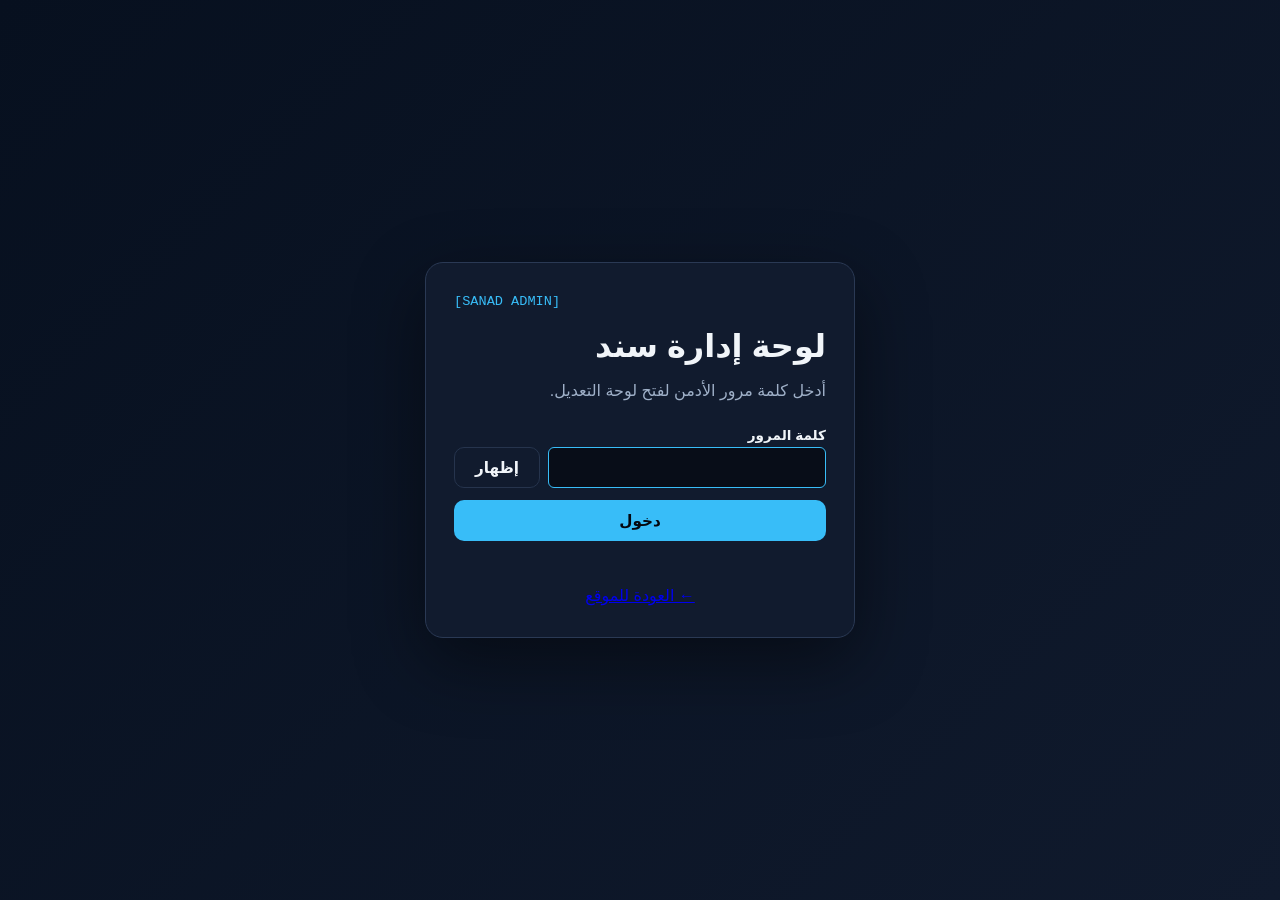
<file: admin (2).html>
<!doctype html><html lang="ar" dir="rtl"><head><meta charset="utf-8"><meta name="viewport" content="width=device-width,initial-scale=1"><title>لوحة الإدارة | سند الطالب</title><style>
/* ==========================================================================
   سند الطالب | SANAD — نظام التصميم الكامل والشامل (المراحل 1 - 4 + شجرة المواد)
   ========================================================================== */

:root {
  --color-bg: #080D18;
  --color-card: #111B2E;
  --color-card-hover: #16243D;
  --color-primary: #38BDF8;
  --color-primary-hover: #7DD3FC;
  --color-accent: #34D399;
  --color-warning: #FBBF24;
  --color-danger: #F87171;
  --color-text: #F1F5F9;
  --color-muted: #A8B5C9;
  --color-border: #26344D;
  --color-tools-bg: #0B1220;

  --font-ar: Tahoma, Arial, "DejaVu Sans", sans-serif;
  --font-code: SFMono-Regular, Consolas, "Liberation Mono", monospace;

  --space-xs: 0.25rem;
  --space-sm: 0.5rem;
  --space-md: 1rem;
  --space-lg: 1.5rem;
  --space-xl: 2rem;
  --space-2xl: 3rem;

  --radius-card: 16px;
  --radius-button: 10px;
  --radius-sm: 6px;

  --max-width: 1200px;
  --transition: 0.2s ease-in-out;
}

*, *::before, *::after {
  box-sizing: border-box;
  margin: 0;
  padding: 0;
}

html {
  font-family: var(--font-ar);
  font-size: 16px;
  background-color: var(--color-bg);
  color: var(--color-text);
  line-height: 1.6;
  scroll-behavior: smooth;
}

body {
  min-height: 100vh;
  display: flex;
  flex-direction: column;
  overflow-x: hidden;
  background-color: var(--color-bg);
}

.skip-link {
  position: absolute;
  top: -999px;
  right: var(--space-md);
  background: var(--color-primary);
  color: var(--color-bg);
  padding: var(--space-sm) var(--space-md);
  border-radius: var(--radius-sm);
  font-weight: bold;
  z-index: 1000;
  text-decoration: none;
}
.skip-link:focus { top: var(--space-md); }

.container {
  width: 100%;
  max-width: var(--max-width);
  margin-left: auto;
  margin-right: auto;
  padding-left: 20px;
  padding-right: 20px;
}

/* الشريط العلوي */
.site-header {
  background-color: rgba(8, 13, 24, 0.95);
  border-bottom: 1px solid var(--color-border);
  position: sticky;
  top: 0;
  z-index: 50;
  backdrop-filter: blur(8px);
}
.header-inner {
  display: flex;
  align-items: center;
  justify-content: space-between;
  height: 72px;
}
.brand {
  display: flex;
  align-items: center;
  gap: var(--space-sm);
  text-decoration: none;
  color: var(--color-text);
}
.brand-name {
  font-size: 1.25rem;
  font-weight: bold;
}
.brand-tag {
  font-family: var(--font-code);
  font-size: 0.85rem;
  color: var(--color-primary);
  direction: ltr;
}

.main-nav {
  display: flex;
  align-items: center;
  gap: var(--space-lg);
}
.nav-links {
  display: flex;
  gap: var(--space-md);
  list-style: none;
}
.nav-link {
  color: var(--color-muted);
  text-decoration: none;
  font-size: 0.95rem;
  padding: var(--space-xs) var(--space-sm);
  border-radius: var(--radius-sm);
  transition: all var(--transition);
}
.nav-link:hover, .nav-link:focus { color: var(--color-primary); }

.menu-toggle {
  display: none;
  background: transparent;
  border: 1px solid var(--color-border);
  color: var(--color-text);
  padding: var(--space-sm);
  border-radius: var(--radius-button);
  cursor: pointer;
}

/* الأزرار المشتركة */
.btn {
  display: inline-flex;
  align-items: center;
  justify-content: center;
  gap: var(--space-sm);
  font-family: inherit;
  font-size: 0.95rem;
  font-weight: bold;
  padding: 0.65rem 1.25rem;
  border-radius: var(--radius-button);
  text-decoration: none;
  cursor: pointer;
  border: 1px solid transparent;
  transition: all var(--transition);
}
.btn-primary { background-color: var(--color-primary); color: #040810; }
.btn-primary:hover { background-color: var(--color-primary-hover); }
.btn-secondary { background-color: transparent; border-color: var(--color-border); color: var(--color-text); }
.btn-secondary:hover { border-color: var(--color-primary); color: var(--color-primary); }
.btn-accent { background-color: var(--color-accent); color: #040810; }
.btn-accent:hover { background-color: #6EE7B7; }
.btn-danger { background-color: transparent; border-color: var(--color-danger); color: var(--color-danger); }
.btn-danger:hover { background-color: var(--color-danger); color: #040810; }
.btn-sm { padding: 0.35rem 0.75rem; font-size: 0.85rem; border-radius: var(--radius-sm); }

.alert-banner {
  background-color: #261E10;
  border: 1px solid var(--color-warning);
  color: #FEF3C7;
  padding: var(--space-md);
  margin-top: var(--space-md);
  border-radius: var(--radius-card);
  display: flex;
  align-items: center;
  gap: var(--space-md);
}

.disclaimer-banner {
  background-color: rgba(56, 189, 248, 0.08);
  border: 1px solid rgba(56, 189, 248, 0.3);
  color: #BAE6FD;
  padding: var(--space-md);
  border-radius: var(--radius-card);
  margin-bottom: var(--space-lg);
  font-size: 0.9rem;
  display: flex;
  align-items: center;
  gap: var(--space-sm);
}

/* واجهة الترحيب والبحث */
.hero-section { padding: var(--space-2xl) 0 var(--space-xl); text-align: center; }
.hero-pre { color: var(--color-accent); font-size: 0.95rem; font-weight: bold; margin-bottom: var(--space-sm); }
.hero-title { font-size: clamp(1.8rem, 4vw, 2.75rem); color: var(--color-text); line-height: 1.3; margin-bottom: var(--space-md); }
.hero-title span { color: var(--color-primary); }
.hero-desc { max-width: 720px; margin: 0 auto var(--space-xl); color: var(--color-muted); font-size: 1.1rem; }
.hero-actions { display: flex; justify-content: center; gap: var(--space-md); flex-wrap: wrap; margin-bottom: var(--space-xl); }

.global-search-wrapper { max-width: 680px; margin: 0 auto; position: relative; text-align: right; }
.search-input-box {
  display: flex; align-items: center; background: var(--color-card);
  border: 1px solid var(--color-border); border-radius: var(--radius-card);
  padding: var(--space-sm) var(--space-md); transition: border-color var(--transition);
}
.search-input-box:focus-within { border-color: var(--color-primary); }
.search-input-box input {
  width: 100%; background: transparent; border: none; color: var(--color-text);
  font-family: inherit; font-size: 1rem; padding: var(--space-xs); outline: none;
}
.search-results-panel {
  position: absolute; top: calc(100% + 8px); left: 0; right: 0;
  background: var(--color-card); border: 1px solid var(--color-border);
  border-radius: var(--radius-card); max-height: 420px; overflow-y: auto;
  z-index: 100; box-shadow: 0 10px 25px rgba(0, 0, 0, 0.5); display: none;
}

/* شريط الطالب الدائم */
.student-bar {
  background: var(--color-card); border: 1px solid var(--color-border);
  border-radius: var(--radius-card); padding: var(--space-md) var(--space-lg);
  margin-top: var(--space-md); margin-bottom: var(--space-lg); display: flex; align-items: center;
  justify-content: space-between; flex-wrap: wrap; gap: var(--space-md);
}
.student-info { display: flex; align-items: center; gap: var(--space-md); flex-wrap: wrap; }
.student-name { font-size: 1.15rem; font-weight: bold; }
.student-tags { display: flex; gap: var(--space-xs); flex-wrap: wrap; }
.tag-badge {
  font-size: 0.75rem; padding: 0.2rem 0.6rem; border-radius: 20px;
  background: rgba(56, 189, 248, 0.12); color: var(--color-primary);
  border: 1px solid rgba(56, 189, 248, 0.3);
}
.storage-privacy-note { font-size: 0.8rem; color: var(--color-muted); }

/* أقسام الواجهة ومساحات العمل */
.curriculum-section, .study-plan-section, .schedule-section, .courses-section, .majors-section, .about-section {
  padding: var(--space-xl) 0;
}
.tools-section {
  background-color: var(--color-tools-bg);
  padding: var(--space-xl) 0;
  border-radius: var(--radius-card);
}
.section-header { margin-bottom: var(--space-lg); }
.section-pre { color: var(--color-accent); font-size: 0.9rem; font-weight: bold; }
.section-title { font-size: 1.8rem; color: var(--color-text); margin-top: var(--space-xs); }

/* أداة «خطة الدراسة» */
.plan-stats-card {
  background: var(--color-card);
  border: 1px solid var(--color-border);
  border-radius: var(--radius-card);
  padding: var(--space-lg);
  margin-bottom: var(--space-xl);
  display: flex;
  flex-direction: column;
  gap: var(--space-md);
}
.plan-stats-header {
  display: flex;
  justify-content: space-between;
  align-items: center;
  flex-wrap: wrap;
  gap: var(--space-sm);
}
.study-toolbar-actions { display: flex; gap: var(--space-sm); flex-wrap: wrap; }

.plan-view-tabs {
  display: flex; gap: var(--space-xs); background: var(--color-bg);
  padding: 4px; border-radius: var(--radius-button); border: 1px solid var(--color-border);
}
.plan-tab-btn {
  background: transparent; border: none; color: var(--color-muted);
  font-family: inherit; font-size: 0.9rem; padding: 0.4rem 1rem;
  border-radius: var(--radius-sm); cursor: pointer; transition: all var(--transition);
}
.plan-tab-btn.active {
  background: var(--color-primary); color: #040810; font-weight: bold;
}

.agenda-day-group { margin-bottom: var(--space-xl); }
.agenda-date-heading {
  font-size: 1.1rem; color: var(--color-accent); margin-bottom: var(--space-sm);
  display: flex; align-items: center; gap: var(--space-sm);
}

.study-task-card {
  background: var(--color-card); border: 1px solid var(--color-border);
  border-right: 5px solid var(--color-primary); border-radius: var(--radius-card);
  padding: var(--space-md) var(--space-lg); margin-bottom: var(--space-sm);
  display: flex; justify-content: space-between; align-items: center;
  flex-wrap: wrap; gap: var(--space-md);
}
.study-task-card.is-review { border-right-color: var(--color-warning); background: rgba(251, 191, 36, 0.05); }
.study-task-card.is-completed { border-right-color: var(--color-accent); opacity: 0.75; }

.study-task-info { display: flex; flex-direction: column; gap: 4px; }
.study-task-title { font-size: 1.05rem; font-weight: bold; color: var(--color-text); }
.study-task-badges { display: flex; gap: 6px; flex-wrap: wrap; align-items: center; font-size: 0.75rem; }
.badge-review {
  background: rgba(251, 191, 36, 0.2); color: var(--color-warning);
  border: 1px solid rgba(251, 191, 36, 0.4); padding: 1px 6px; border-radius: 4px;
}
.badge-worktype {
  background: rgba(56, 189, 248, 0.15); color: var(--color-primary);
  border: 1px solid rgba(56, 189, 248, 0.3); padding: 1px 6px; border-radius: 4px;
}
.study-task-actions { display: flex; gap: 6px; flex-wrap: wrap; align-items: center; }

.deficit-card {
  background: #2D1414; border: 1px solid var(--color-danger);
  border-radius: var(--radius-card); padding: var(--space-lg); margin-bottom: var(--space-lg); color: #FECACA;
}
.deficit-card h4 { color: var(--color-danger); margin-bottom: 6px; }

/* أداة «رتّب دوامي» */
.schedule-config-grid {
  display: grid; grid-template-columns: 1fr 1fr; gap: var(--space-lg); margin-bottom: var(--space-xl);
}
.config-card {
  background: var(--color-card); border: 1px solid var(--color-border);
  border-radius: var(--radius-card); padding: var(--space-lg);
  display: flex; flex-direction: column; gap: var(--space-md);
}
.config-card-title {
  font-size: 1.15rem; color: var(--color-text); display: flex;
  align-items: center; justify-content: space-between; flex-wrap: wrap; gap: var(--space-sm);
}

.course-schedule-picker {
  display: flex; flex-direction: column; gap: var(--space-sm); max-height: 280px; overflow-y: auto;
}
.course-pick-row {
  display: flex; align-items: center; justify-content: space-between;
  background: var(--color-bg); border: 1px solid var(--color-border);
  padding: var(--space-sm) var(--space-md); border-radius: var(--radius-sm);
}
.course-pick-label { display: flex; align-items: center; gap: var(--space-sm); cursor: pointer; font-size: 0.95rem; }

.sections-manager-box {
  background: var(--color-bg); border: 1px solid var(--color-border);
  border-radius: var(--radius-sm); padding: var(--space-md); max-height: 280px;
  overflow-y: auto; display: flex; flex-direction: column; gap: var(--space-sm);
}
.section-item-row {
  display: flex; align-items: center; justify-content: space-between;
  background: var(--color-card); border: 1px solid var(--color-border);
  padding: var(--space-sm) var(--space-md); border-radius: var(--radius-sm);
}
.pin-badge {
  font-size: 0.7rem; padding: 2px 6px; border-radius: 4px;
  background: rgba(251, 191, 36, 0.15); color: var(--color-warning);
  border: 1px solid rgba(251, 191, 36, 0.3);
}

.schedules-results-wrapper { margin-top: var(--space-xl); }
.schedule-tabs {
  display: flex; gap: var(--space-sm); border-bottom: 1px solid var(--color-border);
  padding-bottom: var(--space-sm); margin-bottom: var(--space-lg); flex-wrap: wrap;
}
.tab-btn {
  background: transparent; border: 1px solid var(--color-border); color: var(--color-muted);
  padding: 0.5rem 1.25rem; border-radius: var(--radius-button); font-family: inherit;
  font-size: 0.95rem; cursor: pointer; transition: all var(--transition);
}
.tab-btn.active {
  background: var(--color-primary); color: #040810; border-color: var(--color-primary); font-weight: bold;
}

.schedule-metrics-box {
  background: var(--color-card); border: 1px solid var(--color-border);
  border-radius: var(--radius-card); padding: var(--space-md) var(--space-lg);
  margin-bottom: var(--space-lg); display: flex; flex-direction: column; gap: var(--space-md);
}
.metrics-row { display: flex; align-items: center; justify-content: space-between; flex-wrap: wrap; gap: var(--space-md); }
.metric-pill {
  background: var(--color-bg); border: 1px solid var(--color-border);
  padding: var(--space-xs) var(--space-md); border-radius: var(--radius-sm);
  font-size: 0.85rem; color: var(--color-text);
}
.gap-explanation {
  font-size: 0.8rem; color: var(--color-muted); border-top: 1px dashed var(--color-border);
  padding-top: var(--space-xs); line-height: 1.5;
}

.timetable-desktop-view {
  background: var(--color-card); border: 1px solid var(--color-border);
  border-radius: var(--radius-card); overflow-x: auto; margin-bottom: var(--space-xl);
}
.timetable-grid { width: 100%; border-collapse: collapse; min-width: 720px; }
.timetable-grid th, .timetable-grid td {
  border: 1px solid var(--color-border); padding: var(--space-sm); vertical-align: top; text-align: center;
}
.timetable-grid th { background: rgba(8, 13, 24, 0.7); font-size: 0.9rem; color: var(--color-accent); }
.timetable-grid td { min-height: 90px; width: 20%; background: rgba(8, 13, 24, 0.2); }

.meeting-block {
  background: rgba(56, 189, 248, 0.12); border: 1px solid var(--color-primary);
  border-right: 4px solid var(--color-primary); border-radius: var(--radius-sm);
  padding: var(--space-xs) var(--space-sm); margin-bottom: var(--space-xs);
  text-align: right; font-size: 0.8rem;
}
.meeting-block.is-lab {
  border-color: var(--color-accent); border-right-color: var(--color-accent);
  background: rgba(52, 211, 153, 0.12);
}
.meeting-title { font-weight: bold; color: var(--color-text); }
.meeting-time { font-family: var(--font-code); font-size: 0.75rem; color: var(--color-primary); }

.timetable-mobile-view { display: none; flex-direction: column; gap: var(--space-md); margin-bottom: var(--space-xl); }
.day-agenda-card {
  background: var(--color-card); border: 1px solid var(--color-border);
  border-radius: var(--radius-card); padding: var(--space-md);
}

.conflict-report-card {
  background: #2A1515; border: 1px solid var(--color-danger);
  border-radius: var(--radius-card); padding: var(--space-lg); margin-top: var(--space-lg);
}
.conflict-report-card h4 { color: var(--color-danger); margin-bottom: var(--space-sm); font-size: 1.1rem; }
.conflict-list { list-style: square; padding-right: var(--space-lg); color: #FECACA; font-size: 0.9rem; }

/* بطاقات المواد */
.courses-grid { display: grid; grid-template-columns: repeat(auto-fill, minmax(320px, 1fr)); gap: var(--space-lg); }
.course-card {
  background: var(--color-card); border: 1px solid var(--color-border);
  border-radius: var(--radius-card); padding: var(--space-lg);
  display: flex; flex-direction: column; justify-content: space-between;
}
.course-card-top { display: flex; justify-content: space-between; align-items: center; margin-bottom: var(--space-xs); }
.course-code { font-family: var(--font-code); color: var(--color-primary); font-size: 0.85rem; font-weight: bold; }
.course-title { font-size: 1.2rem; color: var(--color-text); margin-bottom: var(--space-xs); }
.course-meta { display: flex; gap: var(--space-xs); flex-wrap: wrap; margin-bottom: var(--space-md); }
.badge-meta { font-size: 0.75rem; background: var(--color-bg); padding: 2px 8px; border-radius: 4px; color: var(--color-muted); border: 1px solid var(--color-border); }
.progress-bar-bg { width: 100%; height: 6px; background: var(--color-bg); border-radius: 10px; overflow: hidden; border: 1px solid var(--color-border); }
.progress-bar-fill { height: 100%; background: var(--color-primary); transition: width 0.3s ease; }

/* ==========================================================================
   تنسيقات شجرة المتطلبات التفاعلية (Curriculum Tree Design)
   ========================================================================== */
.tree-control-bar {
  background: var(--color-card);
  border: 1px solid var(--color-border);
  border-radius: var(--radius-card);
  padding: var(--space-md) var(--space-lg);
  margin-bottom: var(--space-lg);
  display: flex;
  justify-content: space-between;
  align-items: center;
  flex-wrap: wrap;
  gap: var(--space-md);
}

.tree-stats-row { display: flex; gap: var(--space-md); flex-wrap: wrap; }
.tree-stat-pill {
  background: var(--color-bg);
  border: 1px solid var(--color-border);
  padding: 4px 12px;
  border-radius: var(--radius-sm);
  font-size: 0.85rem;
}

.tree-impact-card {
  background: rgba(251, 191, 36, 0.1);
  border: 1px solid var(--color-warning);
  border-radius: var(--radius-card);
  padding: var(--space-md) var(--space-lg);
  margin-bottom: var(--space-lg);
  color: #FEF3C7;
  font-size: 0.95rem;
  line-height: 1.6;
}

.tree-legend-box {
  display: flex;
  gap: var(--space-lg);
  flex-wrap: wrap;
  align-items: center;
  margin-bottom: var(--space-xl);
  font-size: 0.85rem;
  color: var(--color-muted);
}
.legend-item { display: flex; align-items: center; gap: 6px; }
.legend-color { width: 14px; height: 14px; border-radius: 4px; display: inline-block; }
.legend-passed { background: var(--color-accent); }
.legend-available { background: var(--color-primary); }
.legend-locked { background: var(--color-border); }
.legend-badge { font-size: 1rem; }

.curriculum-tree-grid {
  display: grid;
  grid-template-columns: repeat(4, 1fr);
  gap: var(--space-lg);
  margin-bottom: var(--space-2xl);
  overflow-x: auto;
}

.curriculum-level-column {
  background: rgba(17, 27, 46, 0.6);
  border: 1px solid var(--color-border);
  border-radius: var(--radius-card);
  padding: var(--space-md);
  display: flex;
  flex-direction: column;
  gap: var(--space-sm);
  min-width: 250px;
}

.column-header {
  font-weight: bold;
  font-size: 1.05rem;
  color: var(--color-text);
  border-bottom: 2px solid var(--color-border);
  padding-bottom: var(--space-xs);
  margin-bottom: var(--space-xs);
  display: flex;
  justify-content: space-between;
  align-items: center;
}

.tree-course-card {
  background: var(--color-card);
  border: 1px solid var(--color-border);
  border-radius: var(--radius-sm);
  padding: var(--space-sm) var(--space-md);
  display: flex;
  flex-direction: column;
  gap: 6px;
  cursor: pointer;
  position: relative;
  transition: all var(--transition);
}
.tree-course-card:hover { transform: translateY(-2px); border-color: var(--color-primary); }

/* حالات المواد التفاعلية */
.tree-course-card.status-passed {
  border-right: 4px solid var(--color-accent);
  background: rgba(52, 211, 153, 0.08);
}
.tree-course-card.status-available {
  border-right: 4px solid var(--color-primary);
  background: rgba(56, 189, 248, 0.08);
}
.tree-course-card.status-locked {
  border-right: 4px solid var(--color-border);
  opacity: 0.65;
}

/* تأثير مسار الخطر والتأثير */
.tree-course-card.is-active-source {
  border-color: var(--color-primary) !important;
  box-shadow: 0 0 14px rgba(56, 189, 248, 0.5);
}
.tree-course-card.is-dependent-risk {
  border-color: var(--color-warning) !important;
  background: rgba(251, 191, 36, 0.15) !important;
  box-shadow: 0 0 14px rgba(251, 191, 36, 0.4);
}

.tree-card-title { font-weight: bold; font-size: 0.95rem; color: var(--color-text); }
.tree-card-meta { display: flex; justify-content: space-between; align-items: center; font-size: 0.75rem; color: var(--color-muted); }
.tree-card-actions { display: flex; gap: 4px; justify-content: flex-end; margin-top: 4px; border-top: 1px dashed var(--color-border); padding-top: 4px; }

/* النوافذ المنبثقة المرنة */
.modal-backdrop {
  position: fixed;
  inset: 0;
  background: rgba(4, 7, 13, 0.85);
  backdrop-filter: blur(5px);
  z-index: 1000;
  display: none;
  align-items: center;
  justify-content: center;
  padding: var(--space-md);
  opacity: 0;
  transition: opacity 0.2s ease-in-out;
}

.modal-backdrop.is-open {
  display: flex !important;
  opacity: 1 !important;
  visibility: visible !important;
}

.modal-dialog {
  background: var(--color-card);
  border: 1px solid var(--color-border);
  border-radius: var(--radius-card);
  width: 100%;
  max-width: 580px;
  max-height: 90vh;
  overflow-y: auto;
  box-shadow: 0 20px 40px rgba(0, 0, 0, 0.7);
  display: flex;
  flex-direction: column;
  transform: translateY(-10px);
  transition: transform 0.2s ease-in-out;
}

.modal-backdrop.is-open .modal-dialog { transform: translateY(0); }
.modal-header { padding: var(--space-lg); border-bottom: 1px solid var(--color-border); display: flex; align-items: center; justify-content: space-between; }
.modal-title { font-size: 1.25rem; color: var(--color-text); }
.modal-body { padding: var(--space-lg); display: flex; flex-direction: column; gap: var(--space-md); }
.modal-footer { padding: var(--space-md) var(--space-lg); border-top: 1px solid var(--color-border); display: flex; justify-content: flex-end; gap: var(--space-sm); }

.form-group { display: flex; flex-direction: column; gap: 0.35rem; }
.form-label { font-size: 0.85rem; color: var(--color-text); font-weight: bold; }
.form-help { font-size: 0.75rem; color: var(--color-muted); }
.form-input, .form-select, .form-textarea {
  background: var(--color-bg); border: 1px solid var(--color-border);
  color: var(--color-text); font-family: inherit; font-size: 0.9rem;
  padding: 0.5rem 0.75rem; border-radius: var(--radius-sm); outline: none;
  transition: border-color var(--transition);
}
.form-input:focus, .form-select:focus, .form-textarea:focus { border-color: var(--color-primary); }

.icon-btn { background: transparent; border: none; color: var(--color-muted); cursor: pointer; padding: var(--space-xs); border-radius: 4px; }
.icon-btn:hover { color: var(--color-text); }

.cards-grid { display: grid; grid-template-columns: repeat(auto-fit, minmax(280px, 1fr)); gap: var(--space-lg); margin-top: var(--space-xl); }
.info-card { background: var(--color-card); border: 1px solid var(--color-border); border-radius: var(--radius-card); padding: var(--space-lg); }
.info-card h3 { color: var(--color-text); font-size: 1.2rem; margin-bottom: var(--space-sm); }
.info-card p { color: var(--color-muted); font-size: 0.95rem; }

.site-footer { border-top: 1px solid var(--color-border); padding: var(--space-xl) 0; background: var(--color-bg); margin-top: auto; }
.footer-content { display: flex; justify-content: space-between; align-items: center; flex-wrap: wrap; gap: var(--space-md); color: var(--color-muted); font-size: 0.85rem; }

@media (max-width: 900px) {
  .menu-toggle { display: block; }
  .main-nav { display: none; position: absolute; top: 72px; right: 0; left: 0; background: var(--color-card); border-bottom: 1px solid var(--color-border); padding: var(--space-lg); }
  .main-nav.is-open { display: block; }
  .nav-links { flex-direction: column; }
  .schedule-config-grid { grid-template-columns: 1fr; }
  .curriculum-tree-grid { grid-template-columns: repeat(2, 1fr); }
}

@media (max-width: 768px) {
  .timetable-desktop-view { display: none; }
  .timetable-mobile-view { display: flex; }
  .curriculum-tree-grid { grid-template-columns: 1fr; }
}

/* نظام مساحات العمل وتبديل الواجهات (Workspace Views) */
.workspace-view {
  display: none;
  opacity: 0;
  transform: translateY(8px);
  transition: opacity 0.25s ease, transform 0.25s ease;
}

.workspace-view.active-view {
  display: block;
  opacity: 1;
  transform: translateY(0);
}

.nav-link.active-nav {
  color: var(--color-primary) !important;
  background: rgba(56, 189, 248, 0.12);
  font-weight: bold;
}

/* قواعد الطباعة النظيفة لملفات PDF */
@media print {
  body { background: #ffffff !important; color: #000000 !important; }
  .site-header, .site-footer, .hero-section, .student-bar,
  .curriculum-section, .study-plan-section, .courses-section, .majors-section, .tools-section, .about-section,
  .schedule-config-grid, .schedule-tabs, .disclaimer-banner,
  .btn, .icon-btn, .modal-backdrop, .skip-link, #btn-generate-schedule,
  .global-search-wrapper, .study-toolbar-actions, .plan-view-tabs { display: none !important; }
  .schedule-section { padding: 0 !important; border: none !important; display: block !important; }
  .workspace-view { display: none !important; }
  #schedule.workspace-view { display: block !important; }
  #schedule-print-header { display: block !important; margin-bottom: 20px; border-bottom: 2px solid #000; padding-bottom: 10px; color: #000 !important; }
  .timetable-desktop-view { display: block !important; background: #fff !important; border: 1px solid #000 !important; }
  .timetable-grid th, .timetable-grid td { border: 1px solid #000 !important; color: #000 !important; background: #fff !important; }
  .timetable-grid th { background: #f0f0f0 !important; font-weight: bold; }
  .meeting-block { background: #fff !important; border: 1px solid #333 !important; border-right: 4px solid #000 !important; color: #000 !important; }
  .meeting-title, .meeting-time, .meeting-loc { color: #000 !important; }
  .schedule-metrics-box { background: #fff !important; border: 1px solid #666 !important; color: #000 !important; }
  .timetable-mobile-view { display: none !important; }
}.account-actions{display:flex;align-items:center;gap:8px;flex-wrap:wrap}.auth-user-chip{color:var(--color-muted);font-size:.82rem}.admin-hidden-section{display:none!important}.auth-page{min-height:100vh;display:grid;place-items:center;padding:24px;background:radial-gradient(circle at top right,rgba(56,189,248,.12),transparent 35%),var(--color-bg)}.auth-shell{width:min(1000px,100%);display:grid;grid-template-columns:1fr 1.1fr;background:var(--color-card);border:1px solid var(--color-border);border-radius:22px;overflow:hidden;box-shadow:0 24px 70px rgba(0,0,0,.35)}.auth-side,.auth-main{padding:40px}.auth-side{background:linear-gradient(145deg,rgba(56,189,248,.12),rgba(52,211,153,.05));display:flex;flex-direction:column;justify-content:space-between;gap:28px}.auth-side p,.auth-note{color:var(--color-muted);line-height:1.8}.auth-demo{border:1px dashed var(--color-primary);border-radius:14px;padding:16px;background:rgba(56,189,248,.05)}.auth-demo code{direction:ltr;display:block;color:var(--color-accent);margin-top:4px}.auth-tabs{display:flex;gap:5px;background:var(--color-bg);padding:5px;border:1px solid var(--color-border);border-radius:12px;margin-bottom:24px}.auth-tab{flex:1;border:0;background:transparent;color:var(--color-muted);padding:10px;border-radius:9px;cursor:pointer;font:700 .9rem inherit}.auth-tab.active{background:var(--color-primary);color:#061018}.auth-panel{display:none}.auth-panel.active{display:block}.form-message{padding:10px 12px;border-radius:10px;margin:12px 0;display:none}.form-message.error{display:block;background:rgba(248,113,113,.1);border:1px solid rgba(248,113,113,.35);color:#fecaca}.form-message.success{display:block;background:rgba(52,211,153,.1);border:1px solid rgba(52,211,153,.35);color:#bbf7d0}.password-wrap{position:relative}.password-wrap .form-input{padding-left:70px}.password-toggle{position:absolute;left:8px;top:50%;transform:translateY(-50%);border:0;background:transparent;color:var(--color-primary);cursor:pointer;font-family:inherit}.admin-layout{min-height:100vh;display:grid;grid-template-columns:260px 1fr;background:var(--color-bg)}.admin-sidebar{position:sticky;top:0;height:100vh;padding:22px 16px;background:#0b1018;border-left:1px solid var(--color-border);display:flex;flex-direction:column}.admin-brand{padding:8px 8px 20px;border-bottom:1px solid var(--color-border);margin-bottom:16px}.admin-nav{display:flex;flex-direction:column;gap:6px}.admin-nav button{text-align:right;border:1px solid transparent;background:transparent;color:var(--color-muted);padding:11px;border-radius:10px;font-family:inherit;cursor:pointer}.admin-nav button.active,.admin-nav button:hover{background:rgba(56,189,248,.1);color:var(--color-primary);border-color:rgba(56,189,248,.2)}.admin-side-actions{margin-top:auto;display:grid;gap:8px}.admin-main{padding:28px;min-width:0}.admin-topbar{display:flex;justify-content:space-between;gap:16px;align-items:center;flex-wrap:wrap;margin-bottom:22px}.admin-view{display:none}.admin-view.active{display:block}.admin-grid{display:grid;grid-template-columns:repeat(3,minmax(0,1fr));gap:16px}.admin-card{background:var(--color-card);border:1px solid var(--color-border);border-radius:16px;padding:20px}.admin-stat{font-size:2rem;font-weight:800;color:var(--color-primary);margin-top:8px}.admin-form-grid{display:grid;grid-template-columns:1fr 1fr;gap:14px}.section-toggle-list{display:grid;grid-template-columns:repeat(2,minmax(0,1fr));gap:10px}.section-toggle{display:flex;justify-content:space-between;align-items:center;border:1px solid var(--color-border);border-radius:10px;padding:12px}.admin-table-wrap{overflow:auto;border:1px solid var(--color-border);border-radius:14px}.admin-table{width:100%;border-collapse:collapse;min-width:760px}.admin-table th,.admin-table td{padding:11px;border-bottom:1px solid var(--color-border);text-align:right;vertical-align:middle}.admin-table th{color:var(--color-muted);font-size:.82rem}.admin-toolbar{display:flex;gap:10px;align-items:end;flex-wrap:wrap;margin-bottom:14px}.admin-toolbar .form-group{margin:0;min-width:180px}@media(max-width:900px){.auth-shell{grid-template-columns:1fr}.auth-side{display:none}.admin-layout{grid-template-columns:1fr}.admin-sidebar{position:relative;height:auto}.admin-nav{flex-direction:row;overflow:auto}.admin-side-actions{margin-top:14px;grid-template-columns:1fr 1fr}.admin-grid,.admin-form-grid,.section-toggle-list{grid-template-columns:1fr}.account-actions{width:100%;justify-content:center}}

/* تحسينات أمان كلمة المرور في بوابة سند */
.password-strength{margin-top:9px;padding:12px 13px;background:rgba(8,13,24,.45);border:1px solid var(--color-border);border-radius:11px}
.password-strength.compact .password-rules{display:none}
.strength-top{display:flex;align-items:center;justify-content:space-between;gap:10px;font-size:.78rem;color:var(--color-muted)}
.strength-label{font-size:.8rem;color:var(--color-muted)}
.strength-bars{display:grid;grid-template-columns:repeat(4,1fr);gap:5px;margin-top:8px}
.strength-bars i{height:5px;border-radius:99px;background:#26344D;transition:all .2s ease}
.password-strength[data-level="1"] .strength-bars i.filled{background:#F87171}
.password-strength[data-level="2"] .strength-bars i.filled{background:#FBBF24}
.password-strength[data-level="3"] .strength-bars i.filled,
.password-strength[data-level="4"] .strength-bars i.filled{background:#34D399}
.password-strength[data-level="1"] .strength-label{color:#F87171}
.password-strength[data-level="2"] .strength-label{color:#FBBF24}
.password-strength[data-level="3"] .strength-label,
.password-strength[data-level="4"] .strength-label{color:#34D399}
.password-rules{display:grid;grid-template-columns:1fr 1fr;gap:4px 12px;margin:9px 0 0;padding:0;list-style:none;color:var(--color-muted);font-size:.72rem}
.password-rules li::before{content:'○';margin-left:5px;color:var(--color-muted)}
.password-rules li.valid{color:#BBF7D0}
.password-rules li.valid::before{content:'✓';color:#34D399;font-weight:bold}
.password-wrap .icon-toggle{left:9px;width:34px;height:34px;display:grid;place-items:center;padding:0;color:var(--color-primary);font-size:1.15rem}
.password-wrap .icon-toggle .eye-icon{line-height:1;pointer-events:none}
.confirm-status{min-height:20px;margin-top:5px;font-size:.75rem;font-weight:bold}
.confirm-status.valid{color:#34D399}
.confirm-status.invalid{color:#F87171}
.form-input.input-valid{border-color:#34D399;box-shadow:0 0 0 2px rgba(52,211,153,.08)}
.form-input.input-invalid{border-color:#F87171;box-shadow:0 0 0 2px rgba(248,113,113,.08)}

</style>
<style>
body.admin-locked .admin-layout,
body.admin-locked #course-modal { display:none !important; }
#sanad-admin-gate{
  position:fixed;inset:0;z-index:999999;display:flex;align-items:center;justify-content:center;
  padding:20px;background:linear-gradient(135deg,#07101f,#101a2d);
}
#sanad-admin-gate .gate-card{
  width:min(430px,100%);background:#111b2e;border:1px solid #2a3954;border-radius:18px;
  padding:28px;box-shadow:0 24px 70px rgba(0,0,0,.45);
}
#sanad-admin-gate h1{margin:8px 0 6px}
#sanad-admin-gate p{color:#9fb0c8;margin:0 0 18px}
#sanad-admin-gate .gate-error{min-height:24px;color:#fb7185;margin-top:10px}
#sanad-admin-gate .password-row{display:flex;gap:8px}
#sanad-admin-gate .password-row input{flex:1}
</style>

</head><body class="admin-locked">

<div id="sanad-admin-gate">
  <div class="gate-card">
    <div class="brand-tag">[SANAD ADMIN]</div>
    <h1>لوحة إدارة سند</h1>
    <p>أدخل كلمة مرور الأدمن لفتح لوحة التعديل.</p>
    <form id="sanad-admin-login-form">
      <label class="form-label" for="sanad-admin-password">كلمة المرور</label>
      <div class="password-row">
        <input id="sanad-admin-password" class="form-input" type="password" autocomplete="current-password" required autofocus>
        <button id="sanad-toggle-password" type="button" class="btn btn-secondary">إظهار</button>
      </div>
      <button type="submit" class="btn btn-primary" style="width:100%;margin-top:12px">دخول</button>
      <div id="sanad-admin-error" class="gate-error"></div>
    </form>
    <a href="./index.html" style="display:block;text-align:center;margin-top:8px">← العودة للموقع</a>
  </div>
</div>
<div class="admin-layout"><aside class="admin-sidebar"><div class="admin-brand"><div class="brand-tag">[SANAD ADMIN]</div><h2>لوحة الإدارة</h2></div><nav class="admin-nav"><button class="active" data-view="dashboard">📊 الرئيسية</button><button data-view="content">✏️ المحتوى</button><button data-view="sections">👁 الأقسام</button><button data-view="curriculum">🌳 شجرة المواد</button><button data-view="users">👥 المستخدمون</button></nav><div class="admin-side-actions"><a href="./index.html" class="btn btn-secondary btn-sm">فتح الموقع</a><button id="admin-logout" class="btn btn-danger btn-sm">تسجيل خروج</button></div></aside><main class="admin-main"><header class="admin-topbar"><div><h1 style="margin:0">إدارة سند الطالب</h1><p id="admin-welcome" style="color:var(--color-muted)"></p></div><span class="tag-badge">وضع الأدمن</span></header>
<section id="view-dashboard" class="admin-view active"><div class="admin-grid"><article class="admin-card">المستخدمون<div id="stat-users" class="admin-stat">0</div></article><article class="admin-card">الأقسام الظاهرة<div id="stat-sections" class="admin-stat">0</div></article><article class="admin-card">مواد الخطة المحددة<div id="stat-courses" class="admin-stat">0</div></article></div><article class="admin-card" style="margin-top:16px"><h3>لوحة التحكم</h3><p style="color:var(--color-muted);line-height:1.8">عدّل النصوص الأساسية، إظهار الأقسام، مواد شجرة المتطلبات، وصلاحيات المستخدمين. التغييرات محفوظة محلياً في المتصفح لهذه النسخة التجريبية.</p></article></section>
<section id="view-content" class="admin-view"><form id="site-content-form" class="admin-card"><h2>تعديل محتوى الموقع</h2><div class="admin-form-grid"><div class="form-group"><label class="form-label">اسم الموقع</label><input class="form-input" name="brandName"></div><div class="form-group"><label class="form-label">السطر العلوي</label><input class="form-input" name="heroPre"></div></div><div class="form-group"><label class="form-label">العنوان الرئيسي</label><textarea class="form-input" name="heroTitle" rows="3"></textarea></div><div class="form-group"><label class="form-label">وصف الرئيسية</label><textarea class="form-input" name="heroDesc" rows="4"></textarea></div><div class="admin-form-grid"><div class="form-group"><label class="form-label">عنوان عن سند</label><input class="form-input" name="aboutTitle"></div><div class="form-group"><label class="form-label">السطر الصغير</label><input class="form-input" name="aboutPre"></div></div><div class="form-group"><label class="form-label">نص عن سند</label><textarea class="form-input" name="aboutText" rows="5"></textarea></div><div class="form-group"><label class="form-label">الفوتر</label><input class="form-input" name="footerText"></div><button class="btn btn-primary">حفظ التعديلات</button><button id="reset-content" type="button" class="btn btn-secondary" style="margin-right:8px">استعادة الافتراضي</button><div id="content-message" class="form-message"></div></form></section>
<section id="view-sections" class="admin-view"><div class="admin-card"><h2>إظهار وإخفاء الأقسام</h2><div id="section-toggle-list" class="section-toggle-list"></div><button id="save-sections" class="btn btn-primary" style="margin-top:14px">حفظ</button><div id="sections-message" class="form-message"></div></div></section>
<section id="view-curriculum" class="admin-view"><div class="admin-card"><h2>إدارة شجرة المواد</h2><div class="admin-toolbar"><div class="form-group"><label class="form-label">التخصص</label><select id="admin-major" class="form-select"></select></div><div class="form-group"><label class="form-label">الخطة</label><select id="admin-era" class="form-select"><option value="old">القديمة</option><option value="new">الجديدة</option></select></div><button id="add-course" class="btn btn-accent">+ إضافة مادة</button><button id="reset-plan" class="btn btn-secondary">استعادة الأصلية</button></div><div class="admin-table-wrap"><table class="admin-table"><thead><tr><th>المادة</th><th>ID</th><th>الساعات</th><th>المستوى</th><th>المتطلبات</th><th>مختبر</th><th>إجراءات</th></tr></thead><tbody id="curriculum-body"></tbody></table></div></div></section>
<section id="view-users" class="admin-view"><div class="admin-card"><h2>المستخدمون</h2><div class="admin-table-wrap"><table class="admin-table"><thead><tr><th>الاسم</th><th>البريد</th><th>الصلاحية</th><th>إجراءات</th></tr></thead><tbody id="users-body"></tbody></table></div></div></section>
</main></div>
<div id="course-modal" class="modal-backdrop"><div class="modal-dialog"><div class="modal-header"><h3 id="course-modal-title" class="modal-title">مادة</h3><button id="close-course-modal" class="icon-btn">✕</button></div><form id="course-form"><div class="modal-body"><input type="hidden" id="ce-original"><div class="form-group"><label class="form-label">اسم المادة</label><input id="ce-name" class="form-input" required></div><div class="admin-form-grid"><div class="form-group"><label class="form-label">ID داخلي</label><input id="ce-id" class="form-input" required pattern="[A-Za-z0-9_-]+"></div><div class="form-group"><label class="form-label">الساعات</label><input id="ce-hours" class="form-input" type="number" min="1" value="3"></div></div><div class="admin-form-grid"><div class="form-group"><label class="form-label">المستوى</label><input id="ce-level" class="form-input" type="number" min="1" value="1"></div><div class="form-group"><label class="form-label">المتطلبات السابقة IDs</label><input id="ce-prereq" class="form-input" placeholder="id1, id2"></div></div><label><input id="ce-lab" type="checkbox"> لها مختبر</label> &nbsp; <label><input id="ce-elective" type="checkbox"> اختيارية</label></div><div class="modal-footer"><button type="button" id="cancel-course" class="btn btn-secondary">إلغاء</button><button class="btn btn-primary">حفظ</button></div></form></div></div>
<script>
/* ===== Shared site configuration ===== */
(function(){'use strict';const K='sanad_site_config_v1',defaults={brandName:'سند الطالب',heroPre:'كلية الذكاء الاصطناعي • جامعة البلقاء التطبيقية',heroTitle:'مساحة دراسية تمكّنك من <span>تنظيم ومقارنة جدولك ومذاكرتك</span>',heroDesc:'مبادرة طلابية مستقلة لخدمة طلبة الكلية في توثيق المواد، تتبع المتطلبات الأكاديمية، توليد الجداول الخالية من التعارضات، وبناء خطط المذاكرة.',aboutPre:'عن المشروع',aboutTitle:'سند الطالب: مساحة مستقلة',aboutText:'مشروع <strong>«سند الطالب | SANAD»</strong> هو مبادرة طلابية وتطوعية مستقلة صُممت لتقديم مساحة تقنية نظيفة وسريعة لدعم طلبة كلية الذكاء الاصطناعي بجامعة البلقاء التطبيقية دون أي تكاليف أو إعلانات.',footerText:'سند الطالب | SANAD — مبادرة طلابية مستقلة',hiddenSections:[]};function get(){try{return{...defaults,...JSON.parse(localStorage.getItem(K)||'{}')}}catch(_){return{...defaults}}}function save(c){localStorage.setItem(K,JSON.stringify({...defaults,...c}));apply()}function apply(){const c=get();document.querySelectorAll('[data-site-key]').forEach(e=>{let v=c[e.dataset.siteKey];if(v!=null)e.dataset.siteHtml==='true'?e.innerHTML=v:e.textContent=v});['hero','curriculum','study-plan','schedule','my-courses','majors','tools','about'].forEach(id=>{let s=document.getElementById(id),n=document.querySelector(`a[href="#${id}"]`)?.closest('li'),h=(c.hiddenSections||[]).includes(id);if(s)s.classList.toggle('admin-hidden-section',h);if(n)n.style.display=h?'none':''})}window.SanadSiteConfig={get,save,apply,defaults};document.readyState==='loading'?document.addEventListener('DOMContentLoaded',apply):apply()})();


/* ===== Shared SANAD storage ===== */
/**
 * سند الطالب | SANAD — وحدة البيانات والتخزين والمحرك المشترك (v4 المستقر)
 * اكتمال جميع الخطط الجديدة والقديمة لكافة تخصصات الكلية
 */

(function (window) {
  'use strict';

  const STORAGE_KEY = 'sanad_student_data_v4';
  const OLD_STORAGE_KEYS = ['sanad_student_data_v3', 'sanad_student_data_v2'];
  const SCHEMA_VERSION = 4;

  const DAYS = [
    { id: 'sun', name: 'الأحد' },
    { id: 'mon', name: 'الإثنين' },
    { id: 'tue', name: 'الثلاثاء' },
    { id: 'wed', name: 'الأربعاء' },
    { id: 'thu', name: 'الخميس' },
    { id: 'fri', name: 'الجمعة' },
    { id: 'sat', name: 'السبت' }
  ];

  const MAJORS = [
    { id: 'ai_robotics', name: 'الذكاء الاصطناعي والروبوتات' },
    { id: 'virtual_reality', name: 'الواقع الافتراضي' },
    { id: 'digital_forensics', name: 'التحقيقات الجنائية الرقمية' },
    { id: 'data_science', name: 'علم البيانات والذكاء الاصطناعي' },
    { id: 'cyber_security', name: 'أمن المعلومات والفضاء الإلكتروني' },
    { id: 'software_eng', name: 'هندسة البرمجيات' },
    { id: 'computer_science', name: 'علم الحاسوب' }
  ];

  const TOPIC_STATUSES = {
    not_started: { label: 'لم أبدأ', color: 'muted' },
    in_progress: { label: 'قيد الدراسة', color: 'primary' },
    completed: { label: 'مكتمل', color: 'accent' },
    needs_review: { label: 'بحاجة مراجعة', color: 'warning' }
  };

  const CLASSIFICATIONS = {
    univ_req: 'متطلب جامعة',
    college_req: 'متطلب كلية',
    major_req: 'متطلب تخصص',
    elective: 'مادة اختيارية',
    unspecified: 'غير محدد'
  };

  const RESOURCE_TYPES = {
    explanation: 'شرح',
    summary: 'ملخص',
    practical: 'تدريب عملي',
    reference: 'مرجع',
    slides: 'سلايدات',
    questions: 'أسئلة وامتحانات',
    other: 'أخرى'
  };

  // قاعدة بيانات الخطط الشجرية (القديمة والجديدة) مكتملة كلياً
  const CURRICULUM_DATA = {
    // -------------------------------------------------------------
    // الذكاء الاصطناعي والروبوتات
    // -------------------------------------------------------------
    ai_robotics: {
      old: [
        { id: 'cs_skills_1', name: 'مهارات الحاسوب والتعليم الالكتروني', hours: 3, level: 1, prereq: [], coreq: ['cs_skills_2'], hasLab: false },
        { id: 'cs_skills_2', name: 'مهارات الحاسوب (2) علمية (مختبر ++C)', hours: 3, level: 1, prereq: [], coreq: ['cs_skills_1'], hasLab: true },
        { id: 'calc_1', name: 'التفاضل والتكامل (1)', hours: 3, level: 1, prereq: [], coreq: [], hasLab: false },
        { id: 'unix_intro', name: 'مقدمة الى يونكس', hours: 3, level: 1, prereq: [], coreq: [], hasLab: false },
        { id: 'digital_logic', name: 'تصميم المنطق الرقمي', hours: 3, level: 1, prereq: [], coreq: [], hasLab: true },
        { id: 'ar_app', name: 'لغة عربية تطبيقية', hours: 3, level: 1, prereq: [], coreq: [], hasLab: false },
        { id: 'en_app_1', name: 'لغة انجليزية تطبيقية (1)', hours: 3, level: 1, prereq: [], coreq: [], hasLab: false },
        { id: 'oop', name: 'البرمجة الموجهة للكائنات', hours: 3, level: 2, prereq: ['cs_skills_2'], coreq: [], hasLab: true },
        { id: 'calc_2', name: 'التفاضل والتكامل (2)', hours: 3, level: 2, prereq: ['calc_1'], coreq: [], hasLab: false },
        { id: 'linear_algebra', name: 'الجبر الخطي', hours: 3, level: 2, prereq: ['calc_1'], coreq: [], hasLab: false },
        { id: 'prob_stat', name: 'الاحتمالات والاحصاء', hours: 3, level: 2, prereq: ['calc_1'], coreq: [], hasLab: false },
        { id: 'arch', name: 'معمارية الحاسوب', hours: 3, level: 2, prereq: ['digital_logic'], coreq: [], hasLab: false },
        { id: 'kinematics_dynamics', name: 'أساسيات الحركية والديناميكا للروبوتات', hours: 3, level: 2, prereq: ['calc_2'], coreq: [], hasLab: false },
        { id: 'en_app_2', name: 'لغة انجليزية تطبيقية (2)', hours: 3, level: 2, prereq: ['en_app_1'], coreq: [], hasLab: false },
        { id: 'data_structures', name: 'هياكل البيانات', hours: 3, level: 3, prereq: ['oop'], coreq: [], hasLab: false },
        { id: 'ai_intro', name: 'مقدمة في الذكاء الاصطناعي', hours: 3, level: 3, prereq: ['oop'], coreq: [], hasLab: false },
        { id: 'eng_os', name: 'نظم التشغيل الهندسية', hours: 3, level: 3, prereq: ['arch'], coreq: [], hasLab: false },
        { id: 'circuits_electronics', name: 'الدوائر والالكترونيات للروبوتات', hours: 3, level: 3, prereq: ['kinematics_dynamics'], coreq: [], hasLab: false },
        { id: 'algorithms', name: 'تصميم وتحليل الخوارزميات', hours: 3, level: 3, prereq: ['data_structures'], coreq: [], hasLab: true },
        { id: 'ai_prog', name: 'برمجة الذكاء الاصطناعي', hours: 3, level: 3, prereq: ['ai_intro'], coreq: [], hasLab: false },
        { id: 'machine_learning', name: 'تعلم الآلة', hours: 3, level: 3, prereq: ['ai_intro', 'prob_stat'], coreq: [], hasLab: false },
        { id: 'sw_eng', name: 'هندسة البرمجيات', hours: 3, level: 3, prereq: ['ai_intro'], coreq: [], hasLab: false },
        { id: 'embedded_systems', name: 'الأنظمة المضمنة', hours: 3, level: 3, prereq: ['eng_os'], coreq: [], hasLab: false },
        { id: 'auto_control_robots', name: 'أنظمة التحكم الآلي للروبوتات', hours: 3, level: 4, prereq: ['embedded_systems'], coreq: [], hasLab: true },
        { id: 'mobile_robots', name: 'مقدمة الروبوتات المتنقلة', hours: 3, level: 4, prereq: ['machine_learning'], coreq: [], hasLab: false },
        { id: 'knowledge_rep', name: 'تمثيل المعرفة والاستدلال', hours: 3, level: 4, prereq: ['machine_learning'], coreq: [], hasLab: false },
        { id: 'nlp', name: 'معالجة اللغة الطبيعية', hours: 3, level: 4, prereq: ['machine_learning'], coreq: [], hasLab: false },
        { id: 'robot_vision', name: 'روبورت الرؤية', hours: 3, level: 4, prereq: ['mobile_robots'], coreq: [], hasLab: false },
        { id: 'cognitive_robots', name: 'ريبوتات الادراك (مختبر 1 و 2)', hours: 3, level: 4, prereq: ['mobile_robots'], coreq: [], hasLab: true },
        { id: 'hri', name: 'تفاعل الانسان والروبوت', hours: 3, level: 4, prereq: ['cognitive_robots'], coreq: [], hasLab: false },
        { id: 'opt_intro', name: 'مقدمة إلى التحسين', hours: 3, level: 4, prereq: ['circuits_electronics'], coreq: [], hasLab: false, isElective: true },
        { id: 'fuzzy_systems', name: 'الأنظمة المشوشة', hours: 3, level: 4, prereq: ['opt_intro'], coreq: [], hasLab: false, isElective: true },
        { id: 'deep_learning', name: 'التعلم العميق (مختبر ذكاء 1 و 2)', hours: 3, level: 4, prereq: ['fuzzy_systems'], coreq: [], hasLab: true, isElective: true },
        { id: 'text_mining', name: 'التنقيب الذكي عن النصوص', hours: 3, level: 4, prereq: ['nlp'], coreq: [], hasLab: false, isElective: true },
        { id: 'social_net_analysis', name: 'تحليل الشبكات والاجتماعية', hours: 3, level: 4, prereq: ['nlp'], coreq: [], hasLab: false, isElective: true },
        { id: 'speech_rec', name: 'التعرف على الكلام وفهمه', hours: 3, level: 4, prereq: ['nlp'], coreq: [], hasLab: false, isElective: true },
        { id: 'parallel_prog_ai', name: 'البرمجة المتوازية للتطبيقات الذكية', hours: 3, level: 4, prereq: ['algorithms'], coreq: [], hasLab: false, isElective: true }
      ],
      new: [
        { id: 'na_calc_1', name: 'التفاضل والتكامل 1', hours: 3, level: 1, prereq: [], coreq: [], hasLab: false },
        { id: 'na_cyber_foundations', name: 'مبادئ الامن السيبراني', hours: 3, level: 1, prereq: [], coreq: [], hasLab: false },
        { id: 'na_ds_basics', name: 'اساسيات علم البيانات', hours: 3, level: 1, prereq: [], coreq: [], hasLab: false },
        { id: 'na_os_networks', name: 'انظمة التشغيل وشبكات الحاسوب', hours: 3, level: 1, prereq: [], coreq: [], hasLab: false },
        { id: 'na_sci_computer_skills', name: 'مهارات حاسوب لطلبة الكليات العلمية', hours: 3, level: 1, prereq: [], coreq: [], hasLab: true },
        { id: 'na_calc_2', name: 'التفاضل والتكامل 2', hours: 3, level: 2, prereq: ['na_calc_1'], coreq: [], hasLab: false },
        { id: 'na_linear_algebra', name: 'الجبر الخطى', hours: 3, level: 2, prereq: ['na_calc_1'], coreq: [], hasLab: false },
        { id: 'na_prob_stat', name: 'الاحتمالات والاحصاء', hours: 3, level: 2, prereq: ['na_calc_1'], coreq: [], hasLab: false },
        { id: 'na_oop_lab', name: 'برمجة موجهة للكائنات (مختبر)', hours: 3, level: 2, prereq: ['na_sci_computer_skills'], coreq: [], hasLab: true },
        { id: 'na_digital_logic', name: 'تصميم المنطق الرقمي', hours: 3, level: 2, prereq: ['na_calc_1'], coreq: [], hasLab: false },
        { id: 'na_go_lang', name: 'برمجة بلغة غو', hours: 3, level: 2, prereq: ['na_os_networks'], coreq: [], hasLab: false },
        { id: 'na_computer_arch', name: 'معمارية الحاسوب', hours: 3, level: 3, prereq: ['na_digital_logic'], coreq: [], hasLab: false },
        { id: 'na_embedded_systems', name: 'الانظمة المضمنة (مختبر)', hours: 3, level: 3, prereq: ['na_digital_logic'], coreq: [], hasLab: true },
        { id: 'na_optimization', name: 'التحسين (مختبر)', hours: 3, level: 3, prereq: ['na_calc_2'], coreq: [], hasLab: true },
        { id: 'na_machine_learning', name: 'تعلم الآلة (مختبر)', hours: 3, level: 3, prereq: ['na_prob_stat'], coreq: [], hasLab: true },
        { id: 'na_analytical_math', name: 'الرياضيات التحليلية', hours: 3, level: 3, prereq: ['na_linear_algebra'], coreq: [], hasLab: false },
        { id: 'na_kinematics_dynamics', name: 'اساسيات الحركة والديناميكا', hours: 3, level: 3, prereq: ['na_linear_algebra'], coreq: [], hasLab: false },
        { id: 'na_mobile_robots', name: 'الروبوتات المتنقلة (مختبر)', hours: 3, level: 4, prereq: ['na_machine_learning'], coreq: [], hasLab: true },
        { id: 'na_robot_vision', name: 'روبوت الرؤية', hours: 3, level: 4, prereq: ['na_machine_learning'], coreq: [], hasLab: false },
        { id: 'na_cognitive_robots', name: 'الروبوتات الادراك (مختبر)', hours: 3, level: 4, prereq: ['na_kinematics_dynamics'], coreq: [], hasLab: true },
        { id: 'na_deep_learning', name: 'التعلم العميق (مختبر)', hours: 3, level: 4, prereq: ['na_optimization'], coreq: [], hasLab: true },
        { id: 'na_speech_nlp', name: 'التعرف ع الكلام ومعالجة اللغة الطبيعية (مختبر)', hours: 3, level: 4, prereq: ['na_deep_learning'], coreq: [], hasLab: true },
        { id: 'na_ai_text_mining', name: 'التنقيب الذكي في مجموعات البيانات الضخمة', hours: 3, level: 4, prereq: ['na_deep_learning'], coreq: [], hasLab: false }
      ]
    },

    // -------------------------------------------------------------
    // الواقع الافتراضي
    // -------------------------------------------------------------
    virtual_reality: {
      old: [
        { id: 'cs_skills_1', name: 'مهارات حاسوب وتعلم الكتروني', hours: 3, level: 1, prereq: [], coreq: ['cs_skills_2'], hasLab: false },
        { id: 'cs_skills_2', name: 'مهارات حاسوب (2) للكليات العلمية (مختبر)', hours: 3, level: 1, prereq: [], coreq: ['cs_skills_1'], hasLab: true },
        { id: 'calc_1', name: 'التفاضل والتكامل (1)', hours: 3, level: 1, prereq: [], coreq: [], hasLab: false },
        { id: 'math_for_graphics', name: 'الرياضيات للرسم بالحاسوب', hours: 3, level: 1, prereq: [], coreq: [], hasLab: false },
        { id: 'vr_intro', name: 'مقدمة الى الواقع الافتراضي', hours: 3, level: 1, prereq: [], coreq: [], hasLab: false },
        { id: 'unix_intro', name: 'مقدمة الى يونكس', hours: 3, level: 1, prereq: [], coreq: [], hasLab: false },
        { id: 'ar_app', name: 'لغة عربية تطبيقية', hours: 3, level: 1, prereq: [], coreq: [], hasLab: false },
        { id: 'en_app_1', name: 'لغة انجليزية تطبيقية (1)', hours: 3, level: 1, prereq: [], coreq: [], hasLab: false },
        { id: 'en_app_2', name: 'لغة انجليزية تطبيقية (2)', hours: 3, level: 2, prereq: ['en_app_1'], coreq: [], hasLab: false },
        { id: 'calc_2', name: 'التفاضل والتكامل (2)', hours: 3, level: 2, prereq: ['calc_1'], coreq: [], hasLab: false },
        { id: 'discrete_math', name: 'هياكل رياضيات منفصلة', hours: 3, level: 2, prereq: ['calc_1'], coreq: [], hasLab: false },
        { id: 'intermediate_analysis', name: 'مبادئ التحليل الوسطي', hours: 3, level: 2, prereq: ['calc_2', 'math_for_graphics'], coreq: [], hasLab: false },
        { id: 'storyboard_design', name: 'تصميم القصة المصورة للواقع الافتراضي والمعزز', hours: 3, level: 2, prereq: ['vr_intro'], coreq: [], hasLab: false },
        { id: 'oop', name: 'البرمجة الموجهة للكائنات (مختبر)', hours: 3, level: 2, prereq: ['cs_skills_2'], coreq: [], hasLab: true },
        { id: 'ai_intro', name: 'مقدمة في الذكاء الاصطناعي', hours: 3, level: 2, prereq: ['discrete_math'], coreq: [], hasLab: false },
        { id: 'hci', name: 'تفاعل الانسان والحاسوب', hours: 3, level: 3, prereq: ['storyboard_design'], coreq: [], hasLab: false },
        { id: 'ux_design', name: 'تصميم تجربة المستخدم', hours: 3, level: 3, prereq: ['hci'], coreq: [], hasLab: false, isElective: true },
        { id: 'computer_graphics', name: 'الرسم بالحاسوب', hours: 3, level: 3, prereq: ['hci', 'intermediate_analysis'], coreq: [], hasLab: false },
        { id: 'image_processing', name: 'معالجة الصور', hours: 3, level: 3, prereq: ['computer_graphics'], coreq: [], hasLab: false },
        { id: 'multimedia', name: 'الوسائط المتعددة', hours: 3, level: 3, prereq: ['computer_graphics'], coreq: [], hasLab: false },
        { id: 'data_structures_algo', name: 'هياكل بيانات وخوارزميات (مختبر)', hours: 3, level: 3, prereq: ['oop'], coreq: [], hasLab: true },
        { id: 'ai_prog', name: 'برمجة الذكاء الاصطناعي', hours: 3, level: 3, prereq: ['ai_intro'], coreq: [], hasLab: false },
        { id: 'machine_learning', name: 'تعلم الآلة', hours: 3, level: 3, prereq: ['ai_intro', 'data_structures_algo'], coreq: [], hasLab: false },
        { id: 'computer_vision', name: 'رؤية الكمبيوتر', hours: 3, level: 3, prereq: ['machine_learning', 'image_processing'], coreq: [], hasLab: false },
        { id: 'animation_2d', name: 'رسوم متحركة ثنائية الابعاد (مختبر)', hours: 3, level: 3, prereq: ['multimedia'], coreq: [], hasLab: true },
        { id: 'modeling_3d', name: 'تصميم النماذج ثلاثية الابعاد', hours: 3, level: 3, prereq: ['multimedia'], coreq: [], hasLab: false },
        { id: 'sculpting', name: 'نسخ الرسوم والنحت', hours: 3, level: 3, prereq: ['modeling_3d'], coreq: [], hasLab: false, isElective: true },
        { id: 'digital_movies', name: 'تصميم افلام رقمية', hours: 3, level: 4, prereq: ['sculpting'], coreq: [], hasLab: false, isElective: true },
        { id: 'game_design_dev', name: 'تصميم وتطوير الالعاب الالكترونية (مختبر)', hours: 3, level: 4, prereq: ['animation_2d'], coreq: [], hasLab: true },
        { id: 'game_ai', name: 'الذكاء الاصطناعي للالعاب الالكترونية', hours: 3, level: 4, prereq: ['game_design_dev'], coreq: [], hasLab: false, isElective: true },
        { id: 'vr_systems_design', name: 'تصميم وبناء انظمة الواقع الافتراضي', hours: 3, level: 4, prereq: ['modeling_3d'], coreq: [], hasLab: false },
        { id: 'haptics_intro', name: 'المقدمة الى تكنولوجيا الهابتك', hours: 3, level: 4, prereq: ['vr_systems_design'], coreq: [], hasLab: false },
        { id: 'mobile_vr', name: 'الواقع الافتراضي على منصات الجوال', hours: 3, level: 4, prereq: ['vr_systems_design', 'computer_vision'], coreq: [], hasLab: false },
        { id: 'adv_prog', name: 'برمجة متقدمة', hours: 3, level: 4, prereq: ['data_structures_algo'], coreq: [], hasLab: false },
        { id: 'db_1', name: 'تصميم وادارة قواعد البيانات (1) (مختبر)', hours: 3, level: 4, prereq: ['data_structures_algo'], coreq: [], hasLab: true },
        { id: 'web_app_prog', name: 'برمجة تطبيقات الانترنت', hours: 3, level: 4, prereq: ['db_1'], coreq: [], hasLab: false },
        { id: 'systems_analysis_design', name: 'تحليل وتصميم النظم', hours: 3, level: 4, prereq: [], coreq: [], hasLab: false, isElective: true },
        { id: 'gis', name: 'انظمة المعلومات الجغرافية', hours: 3, level: 4, prereq: [], coreq: [], hasLab: false, isElective: true },
        { id: 'special_topics_vr', name: 'موضوعات خاصة في الواقع الافتراضي', hours: 3, level: 4, prereq: [], coreq: [], hasLab: false, isElective: true },
        { id: 'parallel_computing', name: 'الحوسبة المتوازنة', hours: 3, level: 4, prereq: [], coreq: [], hasLab: false, isElective: true },
        { id: 'iot', name: 'انترنت الاشياء', hours: 3, level: 4, prereq: [], coreq: [], hasLab: false, isElective: true }
      ],
      new: [
        // المستوى 1
        { id: 'nv_calc_1', name: 'التفاضل والتكامل 1', hours: 3, level: 1, prereq: [], coreq: [], hasLab: false },
        { id: 'nv_vr_intro', name: 'مقدمة الى الواقع الافتراضي وتطوير الالعاب', hours: 3, level: 1, prereq: [], coreq: [], hasLab: false },
        { id: 'nv_animated_3d', name: 'الرسوم المتحركة ثنائية الابعاد (مختبر)', hours: 3, level: 1, prereq: [], coreq: [], hasLab: true },
        { id: 'nv_cyber_foundations', name: 'مبادئ الامن السيبراني', hours: 3, level: 1, prereq: [], coreq: [], hasLab: false },
        { id: 'nv_sci_computer_skills', name: 'مهارات حاسوب لطلبة الكليات العلمية (مختبر)', hours: 3, level: 1, prereq: [], coreq: [], hasLab: true },

        // المستوى 2
        { id: 'nv_calc_2', name: 'التفاضل والتكامل 2', hours: 3, level: 2, prereq: ['nv_calc_1'], coreq: [], hasLab: false },
        { id: 'nv_prob_stat', name: 'الاحتمالات والاحصاء', hours: 3, level: 2, prereq: ['nv_calc_1'], coreq: [], hasLab: false },
        { id: 'nv_linear_algebra', name: 'الجبر الخطى', hours: 3, level: 2, prereq: ['nv_calc_1'], coreq: [], hasLab: false },
        { id: 'nv_oop_lab', name: 'برمجة موجهة للكائنات (مختبر)', hours: 3, level: 2, prereq: ['nv_sci_computer_skills'], coreq: [], hasLab: true },
        { id: 'nv_storyboard', name: 'تصميم القصة المصورة للواقع الافتراضي وتطوير الالعاب', hours: 3, level: 2, prereq: ['nv_vr_intro'], coreq: [], hasLab: false },
        { id: 'nv_multimedia', name: 'الوسائط المتعددة', hours: 3, level: 2, prereq: ['nv_animated_3d'], coreq: [], hasLab: false },
        { id: 'nv_modeling_3d', name: 'تصميم وتحريك النماذج ثلاثية الابعاد', hours: 3, level: 2, prereq: ['nv_animated_3d'], coreq: [], hasLab: false },

        // المستوى 3
        { id: 'nv_machine_learning', name: 'تعلم الآلة (مختبر)', hours: 3, level: 3, prereq: ['nv_linear_algebra', 'nv_prob_stat'], coreq: [], hasLab: true },
        { id: 'nv_audio_effects', name: 'تصميم المؤثرات الصوتية', hours: 3, level: 3, prereq: ['nv_multimedia'], coreq: [], hasLab: false },
        { id: 'nv_hci', name: 'تفاعل الانسان والحاسوب', hours: 3, level: 3, prereq: ['nv_multimedia'], coreq: [], hasLab: false },
        { id: 'nv_data_structures', name: 'الخوارزميات وهياكل بيانات', hours: 3, level: 3, prereq: ['nv_oop_lab'], coreq: [], hasLab: false },
        { id: 'nv_character_3d', name: 'تصميم الشخصيات ثلاثية الابعاد (مختبر)', hours: 3, level: 3, prereq: ['nv_modeling_3d'], coreq: [], hasLab: true },
        { id: 'nv_vr_systems', name: 'تصميم أنظمة الواقع الافتراضي', hours: 3, level: 3, prereq: ['nv_modeling_3d'], coreq: [], hasLab: false },

        // المستوى 4
        { id: 'nv_web_prog', name: 'برمجة تطبيقات الانترنت', hours: 3, level: 4, prereq: ['nv_data_structures'], coreq: [], hasLab: false },
        { id: 'nv_os_networks', name: 'أنظمة التشغيل وشبكات الحاسوب', hours: 3, level: 4, prereq: ['nv_data_structures'], coreq: [], hasLab: false },
        { id: 'nv_game_design', name: 'تصميم وتطوير الالعاب الالكترونية', hours: 3, level: 4, prereq: ['nv_storyboard'], coreq: [], hasLab: false },
        { id: 'nv_haptics', name: 'مقدمة الى تكنولوجيا الهابتك (مختبر)', hours: 3, level: 4, prereq: ['nv_vr_systems'], coreq: [], hasLab: true },
        { id: 'nv_mixed_reality', name: 'تطوير أنظمة الواقع المعزز والمختلط', hours: 3, level: 4, prereq: ['nv_vr_systems'], coreq: [], hasLab: false },
        { id: 'nv_mobile_apps', name: 'برمجة تطبيقات الهواتف الذكية', hours: 3, level: 4, prereq: ['nv_os_networks'], coreq: [], hasLab: false },
        { id: 'nv_game_optimization', name: 'وتحسين الالعاب وضبط الاداء', hours: 3, level: 4, prereq: ['nv_game_design'], coreq: [], hasLab: false },
        { id: 'nv_vr_interfaces', name: 'تصميم واجهات الواقع الافتراضي', hours: 3, level: 4, prereq: ['nv_hci'], coreq: [], hasLab: false }
      ]
    },

    // -------------------------------------------------------------
    // باقي التخصصات
    // -------------------------------------------------------------
    digital_forensics: {
      old: [
        { id: 'cs_skills_1', name: 'مهارات الحاسوب والتعليم الإلكتروني', hours: 3, level: 1, prereq: [], coreq: ['cs_skills_2'], hasLab: false },
        { id: 'cs_skills_2', name: 'مهارات الحاسوب (2) علمية (مختبر ++C)', hours: 3, level: 1, prereq: [], coreq: ['cs_skills_1'], hasLab: true },
        { id: 'calc_1', name: 'التفاضل والتكامل (1)', hours: 3, level: 1, prereq: [], coreq: [], hasLab: false },
        { id: 'unix_intro', name: 'مقدمة إلى يونكس', hours: 3, level: 1, prereq: [], coreq: [], hasLab: false },
        { id: 'digital_logic', name: 'تصميم المنطق الرقمي', hours: 3, level: 1, prereq: [], coreq: [], hasLab: true },
        { id: 'ar_app', name: 'لغة عربية تطبيقية', hours: 3, level: 1, prereq: [], coreq: [], hasLab: false },
        { id: 'en_app_1', name: 'لغة إنجليزية تطبيقية (1)', hours: 3, level: 1, prereq: [], coreq: [], hasLab: false },
        { id: 'oop', name: 'البرمجة الموجهة للكائنات', hours: 3, level: 2, prereq: ['cs_skills_2'], coreq: [], hasLab: true },
        { id: 'sec_foundations', name: 'مبادئ أمن المعلومات والفضاء الإلكتروني', hours: 3, level: 2, prereq: ['cs_skills_2'], coreq: [], hasLab: false },
        { id: 'calc_2', name: 'التفاضل والتكامل (2)', hours: 3, level: 2, prereq: ['calc_1'], coreq: [], hasLab: false },
        { id: 'discrete_math', name: 'الهياكل والرياضيات المنفصلة', hours: 3, level: 2, prereq: ['calc_1'], coreq: [], hasLab: false },
        { id: 'prob_stat', name: 'الاحتمالات والإحصاء', hours: 3, level: 2, prereq: ['calc_1'], coreq: [], hasLab: false },
        { id: 'en_app_2', name: 'لغة إنجليزية تطبيقية (2)', hours: 3, level: 2, prereq: ['en_app_1'], coreq: [], hasLab: false },
        { id: 'os_df', name: 'نظم التشغيل للتحقيقات الجنائية', hours: 3, level: 2, prereq: ['unix_intro', 'digital_logic'], coreq: [], hasLab: false },
        { id: 'data_structures', name: 'هياكل بيانات', hours: 3, level: 3, prereq: ['oop'], coreq: [], hasLab: false },
        { id: 'net_1', name: 'شبكات الحاسوب 1', hours: 3, level: 3, prereq: ['sec_foundations'], coreq: [], hasLab: true },
        { id: 'crypto_intro', name: 'أساسيات التشفير', hours: 3, level: 3, prereq: ['sec_foundations'], coreq: [], hasLab: false },
        { id: 'ai_intro', name: 'مقدمة في الذكاء الاصطناعي', hours: 3, level: 3, prereq: ['discrete_math'], coreq: [], hasLab: false },
        { id: 'df_os', name: 'التحقيقات الرقمية لأنظمة التشغيل', hours: 3, level: 3, prereq: ['os_df'], coreq: [], hasLab: false },
        { id: 'db_1', name: 'تصميم وإدارة قواعد البيانات (1)', hours: 3, level: 3, prereq: ['data_structures'], coreq: [], hasLab: true },
        { id: 'algorithms', name: 'تصميم وتحليل الخوارزميات', hours: 3, level: 3, prereq: ['data_structures'], coreq: [], hasLab: true },
        { id: 'net_sec', name: 'أمن شبكات', hours: 3, level: 3, prereq: ['net_1'], coreq: [], hasLab: true },
        { id: 'data_recovery', name: 'استعادة البيانات', hours: 3, level: 4, prereq: ['df_os'], coreq: [], hasLab: true },
        { id: 'df_networks', name: 'تحقيقات جنائية في الشبكات', hours: 3, level: 4, prereq: ['net_sec'], coreq: [], hasLab: false },
        { id: 'df_databases', name: 'تحقيقات جنائية قواعد البيانات', hours: 3, level: 4, prereq: ['db_1'], coreq: [], hasLab: false },
        { id: 'df_privacy', name: 'خصوصية وحماية بيانات', hours: 3, level: 4, prereq: ['crypto_intro'], coreq: [], hasLab: false },
        { id: 'ml_intro', name: 'تعلم الآلة', hours: 3, level: 4, prereq: ['ai_intro', 'prob_stat'], coreq: [], hasLab: true },
        { id: 'ai_prog', name: 'برمجة الذكاء الاصطناعي', hours: 3, level: 4, prereq: ['ai_intro'], coreq: [], hasLab: false },
        { id: 'df_mobile', name: 'تحقيقات الأجهزة النقالة', hours: 3, level: 4, prereq: ['df_networks'], coreq: [], hasLab: false },
        { id: 'df_justice', name: 'التحقيقات الجنائية الرقمية والعدالة', hours: 3, level: 4, prereq: ['df_networks'], coreq: [], hasLab: false },
        { id: 'df_fraud', name: 'تدقيق الاحتيال الرقمي', hours: 3, level: 4, prereq: ['df_networks'], coreq: [], hasLab: false, isElective: true },
        { id: 'law_intro', name: 'مدخل إلى علم قانون', hours: 3, level: 4, prereq: [], coreq: [], hasLab: false, isElective: true },
        { id: 'penal_code', name: 'قانون العقوبات قسم عام', hours: 3, level: 4, prereq: ['law_intro'], coreq: [], hasLab: false, isElective: true },
        { id: 'cyber_crime_laws', name: 'القوانين الوطنية للجرائم الإلكترونية', hours: 3, level: 4, prereq: ['df_os'], coreq: [], hasLab: false, isElective: true },
        { id: 'threats_counter', name: 'التهديدات الأمنية ومكافحتها', hours: 3, level: 4, prereq: ['df_os'], coreq: [], hasLab: false, isElective: true },
        { id: 'sec_policies', name: 'تحليل مخاطر السياسات الأمنية', hours: 3, level: 4, prereq: ['df_databases'], coreq: [], hasLab: false, isElective: true },
        { id: 'it_crimes', name: 'جرائم تكنولوجيا المعلومات', hours: 3, level: 4, prereq: ['df_databases'], coreq: [], hasLab: false, isElective: true }
      ],
      new: [
        { id: 'nf_calc_1', name: 'التفاضل والتكامل 1', hours: 3, level: 1, prereq: [], coreq: [], hasLab: false },
        { id: 'nf_cyber_foundations', name: 'مبادئ الامن السيبراني', hours: 3, level: 1, prereq: [], coreq: [], hasLab: false },
        { id: 'nf_df_basics', name: 'اساسيات التحقيقات الجنائية الرقمية', hours: 3, level: 1, prereq: [], coreq: [], hasLab: false },
        { id: 'nf_machine_learning', name: 'تعلم الآلة', hours: 3, level: 1, prereq: [], coreq: [], hasLab: false },
        { id: 'nf_oop_lab', name: 'برمجة موجهة للكائنات (مختبر)', hours: 3, level: 1, prereq: [], coreq: [], hasLab: true },
        { id: 'nf_calc_2', name: 'التفاضل والتكامل 2', hours: 3, level: 2, prereq: ['nf_calc_1'], coreq: [], hasLab: false },
        { id: 'nf_linear_algebra', name: 'الجبر الخطى', hours: 3, level: 2, prereq: ['nf_calc_1'], coreq: [], hasLab: false },
        { id: 'nf_prob_stat', name: 'الاحتمالات والاحصاء', hours: 3, level: 2, prereq: ['nf_calc_1'], coreq: [], hasLab: false },
        { id: 'nf_discrete_math', name: 'الهياكل الرياضيات المنفصلة', hours: 3, level: 2, prereq: ['nf_calc_1'], coreq: [], hasLab: false },
        { id: 'nf_cyber_law_intro', name: 'المقدمة الى قانون الجرائم الالكترونية', hours: 3, level: 2, prereq: ['nf_df_basics'], coreq: [], hasLab: false },
        { id: 'nf_crypto_basics', name: 'اساسيات التشفير', hours: 3, level: 2, prereq: ['nf_df_basics'], coreq: [], hasLab: false },
        { id: 'nf_web_prog', name: 'برمجة الويب (مختبر)', hours: 3, level: 2, prereq: ['nf_oop_lab'], coreq: [], hasLab: true },
        { id: 'nf_computer_networks', name: 'شبكات حاسوب (مختبر)', hours: 3, level: 3, prereq: ['nf_cyber_foundations'], coreq: [], hasLab: true },
        { id: 'nf_data_structures', name: 'هياكل بيانات (مختبر)', hours: 3, level: 3, prereq: ['nf_web_prog'], coreq: [], hasLab: true },
        { id: 'nf_algo', name: 'تصميم وتحليل خوارزميات', hours: 3, level: 3, prereq: ['nf_data_structures'], coreq: [], hasLab: false },
        { id: 'nf_network_investigation', name: 'التحقيق الجنائي في الشبكات', hours: 3, level: 3, prereq: ['nf_computer_networks'], coreq: [], hasLab: false },
        { id: 'nf_db_sec', name: 'قواعد بيانات وامنها (مختبر)', hours: 3, level: 3, prereq: ['nf_data_structures'], coreq: [], hasLab: true },
        { id: 'nf_os_forensics', name: 'نظم تشغيل لطلبة التحقيقات', hours: 3, level: 4, prereq: ['nf_algo'], coreq: [], hasLab: false },
        { id: 'nf_digital_forensics_os', name: 'التحقيق الرقمي لانظمة التشغيل', hours: 3, level: 4, prereq: ['nf_os_forensics'], coreq: [], hasLab: false },
        { id: 'nf_cloud_sec', name: 'امن وتحقيق الحوسبة السحابية', hours: 3, level: 4, prereq: ['nf_network_investigation'], coreq: [], hasLab: false },
        { id: 'nf_mobile_iot_forensics', name: 'تحقيقات الاجهزة النقالة وانترنت الاشياء', hours: 3, level: 4, prereq: ['nf_network_investigation'], coreq: [], hasLab: false },
        { id: 'nf_ethics', name: 'اخلاقيات التحقيق الجنائي الرقمي', hours: 3, level: 4, prereq: ['nf_network_investigation'], coreq: [], hasLab: false },
        { id: 'nf_penetration_test', name: 'اختبار الاختراق (مختبر)', hours: 3, level: 4, prereq: ['nf_network_investigation'], coreq: [], hasLab: true }
      ]
    },

    data_science: {
      old: [
        { id: 'cs_skills_1', name: 'مهارات الحاسوب والتعليم الالكتروني', hours: 3, level: 1, prereq: [], coreq: ['cs_skills_2'], hasLab: false },
        { id: 'cs_skills_2', name: 'مهارات الحاسوب (2) لطلبة الكليات العلمية (مختبر)', hours: 3, level: 1, prereq: [], coreq: ['cs_skills_1'], hasLab: true },
        { id: 'calc_1', name: 'التفاضل والتكامل (1)', hours: 3, level: 1, prereq: [], coreq: [], hasLab: false },
        { id: 'unix_intro', name: 'مقدمة الى يونكس', hours: 3, level: 1, prereq: [], coreq: [], hasLab: false },
        { id: 'ar_app', name: 'لغة عربية تطبيقية', hours: 3, level: 1, prereq: [], coreq: [], hasLab: false },
        { id: 'en_app_1', name: 'لغة انجليزية تطبيقية (1)', hours: 3, level: 1, prereq: [], coreq: [], hasLab: false },
        { id: 'oop', name: 'البرمجة الموجهة للكائنات (مختبر)', hours: 3, level: 2, prereq: ['cs_skills_2'], coreq: [], hasLab: true },
        { id: 'sec_foundations', name: 'امن الحاسوب والشبكات', hours: 3, level: 2, prereq: ['cs_skills_2'], coreq: [], hasLab: false },
        { id: 'calc_2', name: 'التفاضل والتكامل (2)', hours: 3, level: 2, prereq: ['calc_1'], coreq: [], hasLab: false },
        { id: 'discrete_math', name: 'الهياكل والرياضيات المنفصلة', hours: 3, level: 2, prereq: ['calc_1'], coreq: [], hasLab: false },
        { id: 'ai_intro', name: 'مقدمة في الذكاء الاصطناعي', hours: 3, level: 2, prereq: ['discrete_math'], coreq: [], hasLab: false },
        { id: 'ds_foundations', name: 'اساسيات علم البيانات (مختبر)', hours: 3, level: 2, prereq: ['unix_intro'], coreq: [], hasLab: true },
        { id: 'en_app_2', name: 'لغة انجليزية تطبيقية (2)', hours: 3, level: 2, prereq: ['en_app_1'], coreq: [], hasLab: false },
        { id: 'data_structures', name: 'هياكل بيانات', hours: 3, level: 3, prereq: ['oop'], coreq: [], hasLab: false },
        { id: 'db_1', name: 'تصميم وادارة قواعد بيانات (1) (مختبر)', hours: 3, level: 3, prereq: ['oop'], coreq: [], hasLab: true },
        { id: 'algorithms', name: 'تصميم وتحليل الخوارزميات', hours: 3, level: 3, prereq: ['data_structures'], coreq: [], hasLab: true },
        { id: 'adv_data_structures', name: 'هياكل بيانات متقدمة (مختبر)', hours: 3, level: 3, prereq: ['data_structures'], coreq: [], hasLab: true },
        { id: 'data_mining', name: 'تنقيب البيانات (مختبر)', hours: 3, level: 3, prereq: ['data_structures'], coreq: [], hasLab: true },
        { id: 'data_analysis', name: 'تحليل البيانات', hours: 3, level: 3, prereq: ['discrete_math'], coreq: [], hasLab: false },
        { id: 'prob_stat', name: 'الاحتمالات والاحصاء (مختبر)', hours: 3, level: 3, prereq: ['calc_2'], coreq: [], hasLab: true },
        { id: 'intermediate_analysis', name: 'مبادئ التحليل الوسطي', hours: 3, level: 3, prereq: ['calc_2'], coreq: [], hasLab: false },
        { id: 'ai_prog', name: 'برمجة الذكاء الاصطناعي', hours: 3, level: 3, prereq: ['ai_intro'], coreq: [], hasLab: false },
        { id: 'cloud_computing', name: 'الحوسبة السحابية', hours: 3, level: 3, prereq: ['ds_foundations'], coreq: [], hasLab: false },
        { id: 'iot', name: 'انترنت الاشياء', hours: 3, level: 3, prereq: ['ds_foundations'], coreq: [], hasLab: false },
        { id: 'se_for_ds', name: 'هندسة البرمجيات لعلم البيانات', hours: 3, level: 3, prereq: ['ds_foundations'], coreq: [], hasLab: false, isElective: true },
        { id: 'ds_prog_langs', name: 'لغات برمجة علم البيانات (مختبر)', hours: 3, level: 3, prereq: ['ds_foundations'], coreq: [], hasLab: true, isElective: true },
        { id: 'machine_learning', name: 'تعلم الآلة (مختبر)', hours: 3, level: 4, prereq: ['intermediate_analysis', 'prob_stat'], coreq: [], hasLab: true },
        { id: 'computer_vision', name: 'الرؤية بالحاسوب', hours: 3, level: 4, prereq: ['machine_learning'], coreq: [], hasLab: false },
        { id: 'sentiment_analysis', name: 'تحليل الميول للبيانات الضخمة', hours: 3, level: 4, prereq: ['data_analysis'], coreq: [], hasLab: false },
        { id: 'big_data_analysis', name: 'تحليل البيانات الضخمة', hours: 3, level: 4, prereq: ['data_analysis'], coreq: [], hasLab: false },
        { id: 'parallel_computing', name: 'الحوسبة المتوازية', hours: 3, level: 4, prereq: ['data_structures'], coreq: [], hasLab: false },
        { id: 'pattern_recognition', name: 'التعرف على الانماط', hours: 3, level: 4, prereq: ['adv_data_structures'], coreq: [], hasLab: false },
        { id: 'data_warehouses', name: 'مخازن البيانات', hours: 3, level: 4, prereq: ['adv_data_structures'], coreq: [], hasLab: false },
        { id: 'ir_systems', name: 'نظام استرجاع المعلومات', hours: 3, level: 4, prereq: ['adv_data_structures'], coreq: [], hasLab: false },
        { id: 'db_2', name: 'تصميم وادارة قواعد بيانات (2)', hours: 3, level: 4, prereq: ['db_1'], coreq: [], hasLab: false },
        { id: 'web_apps', name: 'برمجة تطبيقات الانترنت', hours: 3, level: 4, prereq: ['db_1'], coreq: [], hasLab: false },
        { id: 'mobile_apps', name: 'برمجة تطبيقات الموبايل (مختبر)', hours: 3, level: 4, prereq: ['web_apps'], coreq: [], hasLab: true },
        { id: 'social_net_analysis', name: 'تحليل الشبكات الاجتماعية', hours: 3, level: 4, prereq: ['ds_prog_langs'], coreq: [], hasLab: false, isElective: true },
        { id: 'nlp', name: 'معالجة اللغة الطبيعية', hours: 3, level: 4, prereq: ['mobile_apps'], coreq: [], hasLab: false, isElective: true }
      ],
      new: [
        { id: 'nd_calc_1', name: 'التفاضل والتكامل 1', hours: 3, level: 1, prereq: [], coreq: [], hasLab: false },
        { id: 'nd_cyber_foundations', name: 'مبادئ الامن السيبراني', hours: 3, level: 1, prereq: [], coreq: [], hasLab: false },
        { id: 'nd_ds_basics', name: 'اساسيات علم البيانات', hours: 3, level: 1, prereq: [], coreq: [], hasLab: false },
        { id: 'nd_machine_learning', name: 'تعلم الآلة', hours: 3, level: 1, prereq: [], coreq: [], hasLab: false },
        { id: 'nd_oop_lab', name: 'برمجة موجهة للكائنات (مختبر)', hours: 3, level: 1, prereq: [], coreq: [], hasLab: true },
        { id: 'nd_discrete_math', name: 'الهياكل الرياضيات المنفصلة', hours: 3, level: 2, prereq: ['nd_calc_1'], coreq: [], hasLab: false },
        { id: 'nd_calc_2', name: 'التفاضل والتكامل 2', hours: 3, level: 2, prereq: ['nd_calc_1'], coreq: [], hasLab: false },
        { id: 'nd_linear_algebra', name: 'الجبر الخطى', hours: 3, level: 2, prereq: ['nd_calc_1'], coreq: [], hasLab: false },
        { id: 'nd_prob_stat', name: 'الاحتمالات والاحصاء', hours: 3, level: 2, prereq: ['nd_calc_1'], coreq: [], hasLab: false },
        { id: 'nd_web_prog', name: 'برمجة تطبيقات الانترنت', hours: 3, level: 2, prereq: ['nd_oop_lab'], coreq: [], hasLab: false },
        { id: 'nd_cloud', name: 'الحوسبة السحابية', hours: 3, level: 2, prereq: ['nd_ds_basics'], coreq: [], hasLab: false },
        { id: 'nd_ds_eng', name: 'هندسة البيانات لعلم البيانات (مختبر)', hours: 3, level: 2, prereq: ['nd_ds_basics'], coreq: [], hasLab: true },
        { id: 'nd_algo', name: 'تصميم وتحليل خوارزميات', hours: 3, level: 3, prereq: ['nd_discrete_math'], coreq: [], hasLab: false },
        { id: 'nd_db', name: 'تصميم وادارة قواعد بيانات', hours: 3, level: 3, prereq: ['nd_ds_eng'], coreq: [], hasLab: false },
        { id: 'nd_data_analysis', name: 'تحليل البيانات (مختبر)', hours: 3, level: 3, prereq: ['nd_ds_eng'], coreq: [], hasLab: true },
        { id: 'nd_nlp', name: 'معالجة اللغة الطبيعية', hours: 3, level: 3, prereq: ['nd_machine_learning'], coreq: [], hasLab: false },
        { id: 'nd_computer_vision', name: 'الرؤية بالحاسوب', hours: 3, level: 3, prereq: ['nd_machine_learning'], coreq: [], hasLab: false },
        { id: 'nd_ai_for_ds', name: 'الذكاء الاصطناعي لعلم البيانات', hours: 3, level: 4, prereq: ['nd_data_analysis'], coreq: [], hasLab: false },
        { id: 'nd_data_mining', name: 'تنقيب البيانات (مختبر)', hours: 3, level: 4, prereq: ['nd_data_analysis'], coreq: [], hasLab: true },
        { id: 'nd_data_exploration', name: 'استكشاف البيانات واستعراضها (مختبر)', hours: 3, level: 4, prereq: ['nd_data_analysis'], coreq: [], hasLab: true },
        { id: 'nd_big_data', name: 'البيانات الضخمة (مختبر)', hours: 3, level: 4, prereq: ['nd_data_analysis'], coreq: [], hasLab: true },
        { id: 'nd_deep_learning_ds', name: 'التعلم العميق لعلم البيانات (مختبر)', hours: 3, level: 4, prereq: ['nd_computer_vision', 'nd_nlp'], coreq: [], hasLab: true },
        { id: 'nd_os_networks', name: 'انظمة التشغيل وشبكات الحاسوب', hours: 3, level: 4, prereq: ['nd_db'], coreq: [], hasLab: false },
        { id: 'nd_social_networks', name: 'تحليل الشبكات الاجتماعية', hours: 3, level: 4, prereq: ['nd_big_data'], coreq: [], hasLab: false, isElective: true },
        { id: 'nd_privacy_ethics', name: 'الخصوصية واخلاقيات علم البيانات', hours: 3, level: 4, prereq: ['nd_os_networks'], coreq: [], hasLab: false }
      ]
    },

    cyber_security: {
      old: [
        { id: 'cs_skills_1', name: 'مهارات الحاسوب والتعليم الالكتروني', hours: 3, level: 1, prereq: [], coreq: ['cs_skills_2'], hasLab: false },
        { id: 'cs_skills_2', name: 'مهارات الحاسوب (2) علمية (مختبر ++C)', hours: 3, level: 1, prereq: [], coreq: ['cs_skills_1'], hasLab: true },
        { id: 'unix_intro', name: 'مقدمة الى يونكس', hours: 3, level: 1, prereq: [], coreq: [], hasLab: false },
        { id: 'digital_logic', name: 'تصميم المنطق الرقمي', hours: 3, level: 1, prereq: [], coreq: [], hasLab: true },
        { id: 'calc_1', name: 'التفاضل والتكامل (1)', hours: 3, level: 1, prereq: [], coreq: [], hasLab: false },
        { id: 'ar_app', name: 'لغة عربية تطبيقية', hours: 3, level: 1, prereq: [], coreq: [], hasLab: false },
        { id: 'en_app_1', name: 'لغة انجليزية تطبيقية (1)', hours: 3, level: 1, prereq: [], coreq: [], hasLab: false },
        { id: 'oop', name: 'البرمجة الموجهة للكائنات', hours: 3, level: 2, prereq: ['cs_skills_2'], coreq: [], hasLab: true },
        { id: 'sec_foundations', name: 'مبادئ امن المعلومات والفضاء الالكتروني', hours: 3, level: 2, prereq: ['cs_skills_2'], coreq: [], hasLab: false },
        { id: 'net_1', name: 'شبكات الحاسوب (1)', hours: 3, level: 2, prereq: ['unix_intro'], coreq: [], hasLab: true },
        { id: 'calc_2', name: 'التفاضل والتكامل (2)', hours: 3, level: 2, prereq: ['calc_1'], coreq: [], hasLab: false },
        { id: 'prob_stat', name: 'الاحتمالات والاحصاء', hours: 3, level: 2, prereq: ['calc_1'], coreq: [], hasLab: false },
        { id: 'discrete_math', name: 'الهياكل والرياضيات المنفصلة', hours: 3, level: 2, prereq: ['calc_1'], coreq: [], hasLab: false },
        { id: 'en_app_2', name: 'لغة انجليزية تطبيقية (2)', hours: 3, level: 2, prereq: ['en_app_1'], coreq: [], hasLab: false },
        { id: 'net_2', name: 'شبكات الحاسوب (2)', hours: 3, level: 3, prereq: ['net_1'], coreq: [], hasLab: true },
        { id: 'num_theory', name: 'مقدمة في نظرية الاعداد', hours: 3, level: 3, prereq: ['discrete_math'], coreq: [], hasLab: false },
        { id: 'crypto_intro', name: 'اساسيات التشفير', hours: 3, level: 3, prereq: ['sec_foundations', 'num_theory'], coreq: [], hasLab: false },
        { id: 'crypto_adv', name: 'التشفير المتقدم', hours: 3, level: 3, prereq: ['crypto_intro'], coreq: [], hasLab: false },
        { id: 'ai_intro', name: 'مقدمة في الذكاء الاصطناعي', hours: 3, level: 3, prereq: ['discrete_math'], coreq: [], hasLab: false },
        { id: 'ai_prog', name: 'برمجة الذكاء الاصطناعي', hours: 3, level: 3, prereq: ['ai_intro'], coreq: [], hasLab: false },
        { id: 'machine_learning', name: 'تعلم الآلة', hours: 3, level: 3, prereq: ['ai_intro'], coreq: [], hasLab: true },
        { id: 'data_structures', name: 'هياكل البيانات', hours: 3, level: 3, prereq: ['oop'], coreq: [], hasLab: false },
        { id: 'secure_sw_eng', name: 'هندسة البرمجيات الامنة', hours: 3, level: 3, prereq: ['data_structures'], coreq: [], hasLab: false },
        { id: 'scripting', name: 'البرمجة النصية', hours: 3, level: 3, prereq: ['data_structures'], coreq: [], hasLab: false },
        { id: 'mobile_dev', name: 'تطوير تطبيقات الهاتف المحمول', hours: 3, level: 3, prereq: ['data_structures'], coreq: [], hasLab: false },
        { id: 'db_1', name: 'تصميم وادارة قواعد بيانات (1)', hours: 3, level: 3, prereq: ['data_structures'], coreq: [], hasLab: true },
        { id: 'eng_os', name: 'نظم التشغيل الهندسة', hours: 3, level: 3, prereq: ['data_structures'], coreq: [], hasLab: false },
        { id: 'algorithms', name: 'تصميم وتحليل الخوارزميات', hours: 3, level: 3, prereq: ['data_structures'], coreq: [], hasLab: true },
        { id: 'sys_analysis', name: 'تحليل وتصميم النظم', hours: 3, level: 3, prereq: ['data_structures'], coreq: [], hasLab: false },
        { id: 'net_sec', name: 'أمن شبكات', hours: 3, level: 3, prereq: ['net_2'], coreq: [], hasLab: true },
        { id: 'cyber_law', name: 'قانون واخلاقيات الفضاء الالكتروني', hours: 3, level: 4, prereq: ['net_sec'], coreq: [], hasLab: false },
        { id: 'risk_mgmt', name: 'ادارة مخاطر', hours: 3, level: 4, prereq: ['cyber_law'], coreq: [], hasLab: false },
        { id: 'digital_forensics_course', name: 'تحقيقات جنائية الرقمية', hours: 3, level: 4, prereq: ['cyber_law'], coreq: [], hasLab: false },
        { id: 'penetration_testing', name: 'اختبار اختراق', hours: 3, level: 4, prereq: ['cyber_law'], coreq: [], hasLab: true },
        { id: 'web_prog', name: 'برمجة الويب', hours: 3, level: 4, prereq: ['cyber_law'], coreq: [], hasLab: true },
        { id: 'sec_policy_design', name: 'تصميم وتحليل السياسيات', hours: 3, level: 4, prereq: ['net_sec'], coreq: [], hasLab: false, isElective: true },
        { id: 'iot_sec', name: 'انترنت الاشياء وامنها', hours: 3, level: 4, prereq: ['net_sec'], coreq: [], hasLab: false, isElective: true },
        { id: 'cloud_sec', name: 'امن الحوسبة السحابية', hours: 3, level: 4, prereq: ['net_sec'], coreq: [], hasLab: false, isElective: true },
        { id: 'web_sec', name: 'امن الويب', hours: 3, level: 4, prereq: ['web_prog'], coreq: [], hasLab: false, isElective: true },
        { id: 'cyber_intel_audit', name: 'استخبارات الفضاء الالكتروني والتدقيق', hours: 3, level: 4, prereq: ['cyber_law'], coreq: [], hasLab: false, isElective: true }
      ],
      new: [
        { id: 'n_calc_1', name: 'التفاضل والتكامل 1', hours: 3, level: 1, prereq: [], coreq: [], hasLab: false },
        { id: 'n_infra_sec_unix', name: 'امن البنية التحتية باستخدام يونكس (مختبر)', hours: 3, level: 1, prereq: [], coreq: [], hasLab: true },
        { id: 'n_cyber_foundations', name: 'مبادئ الامن السيبراني', hours: 3, level: 1, prereq: [], coreq: [], hasLab: false },
        { id: 'n_oop_lab', name: 'برمجة موجهة للكائنات (مختبر)', hours: 3, level: 1, prereq: [], coreq: [], hasLab: true },
        { id: 'n_calc_2', name: 'التفاضل والتكامل 2', hours: 3, level: 2, prereq: ['n_calc_1'], coreq: [], hasLab: false },
        { id: 'n_linear_algebra', name: 'الجبر الخطى', hours: 3, level: 2, prereq: ['n_calc_1'], coreq: [], hasLab: false },
        { id: 'n_prob_stat', name: 'الاحتمالات والاحصاء', hours: 3, level: 2, prereq: ['n_calc_1'], coreq: [], hasLab: false },
        { id: 'n_discrete_math', name: 'الهياكل الرياضيات المنفصلة', hours: 3, level: 2, prereq: ['n_calc_1'], coreq: [], hasLab: false },
        { id: 'n_penetration_test', name: 'اختبار الاختراق (مختبر)', hours: 3, level: 2, prereq: ['n_infra_sec_unix'], coreq: [], hasLab: true },
        { id: 'n_computer_networks', name: 'شبكات حاسوب (مختبر)', hours: 3, level: 2, prereq: ['n_cyber_foundations'], coreq: [], hasLab: true },
        { id: 'n_data_structures', name: 'هياكل بيانات (مختبر)', hours: 3, level: 2, prereq: ['n_oop_lab'], coreq: [], hasLab: true },
        { id: 'n_digital_logic', name: 'تصميم المنطق الرقمي', hours: 3, level: 3, prereq: ['n_discrete_math'], coreq: [], hasLab: false },
        { id: 'n_net_sec', name: 'امن شبكات', hours: 3, level: 3, prereq: ['n_computer_networks'], coreq: [], hasLab: false },
        { id: 'n_algo', name: 'تصميم وتحليل خوارزميات', hours: 3, level: 3, prereq: ['n_data_structures'], coreq: [], hasLab: false },
        { id: 'n_db_sec', name: 'قواعد بيانات وامنها (مختبر)', hours: 3, level: 3, prereq: ['n_data_structures'], coreq: [], hasLab: true },
        { id: 'n_web_prog', name: 'برمجة الويب (مختبر)', hours: 3, level: 3, prereq: ['n_data_structures'], coreq: [], hasLab: true },
        { id: 'n_crypto_basics', name: 'اساسيات التشفير', hours: 3, level: 4, prereq: ['n_digital_logic'], coreq: [], hasLab: false },
        { id: 'n_os', name: 'نظم تشغيل', hours: 3, level: 4, prereq: ['n_digital_logic'], coreq: [], hasLab: false },
        { id: 'n_risk_ethics', name: 'ادارة المخاطر والاخلاقيات', hours: 3, level: 4, prereq: ['n_net_sec'], coreq: [], hasLab: false },
        { id: 'n_cyber_intel', name: 'الاستخبارات الامنية', hours: 3, level: 4, prereq: ['n_net_sec'], coreq: [], hasLab: false },
        { id: 'n_defense_sec', name: 'الامن الدفاعي', hours: 3, level: 4, prereq: ['n_net_sec'], coreq: [], hasLab: false },
        { id: 'n_digital_forensics', name: 'تحقيقات جنائية الرقمية', hours: 3, level: 4, prereq: ['n_net_sec'], coreq: [], hasLab: false },
        { id: 'n_telecom_protocols', name: 'بروتوكولات الاتصالات الامنية', hours: 3, level: 4, prereq: ['n_net_sec'], coreq: [], hasLab: false },
        { id: 'n_web_apps_sec', name: 'امن الويب والتطبيقات', hours: 3, level: 4, prereq: ['n_web_prog'], coreq: [], hasLab: false }
      ]
    },

    software_eng: { old: [], new: [] },
    computer_science: { old: [], new: [] }
  };

  function formatLocalDate(d) {
    const year = d.getFullYear();
    const month = String(d.getMonth() + 1).padStart(2, '0');
    const day = String(d.getDate()).padStart(2, '0');
    return `${year}-${month}-${day}`;
  }

  function parseLocalDate(str) {
    if (!str || typeof str !== 'string') return new Date();
    const parts = str.split('-').map(Number);
    return new Date(parts[0], parts[1] - 1, parts[2], 0, 0, 0, 0);
  }

  function getDayIdFromDate(dateObj) {
    const map = ['sun', 'mon', 'tue', 'wed', 'thu', 'fri', 'sat'];
    return map[dateObj.getDay()];
  }

  function createDefaultState() {
    const today = new Date();
    const defaultEnd = new Date();
    defaultEnd.setDate(today.getDate() + 14);

    return {
      schemaVersion: SCHEMA_VERSION,
      student: { firstName: '', majorId: 'ai_robotics', planYear: '2023' },
      courses: [],
      topics: [],
      resources: [],
      sections: [],
      passedCurriculumCourses: [],
      scheduleConstraints: {
        earliestStart: '08:00',
        latestEnd: '18:00',
        forbiddenDays: [],
        travelBuffer: 10,
        blockedTimes: []
      },
      schedulePreferences: {
        minimizeDays: true,
        minimizeGaps: true,
        preferredDayOff: ''
      },
      savedSchedule: null,
      studyPlan: {
        settings: {
          startDate: formatLocalDate(today),
          endDate: formatLocalDate(defaultEnd),
          sessionDuration: 50,
          breakDuration: 10,
          reviewBufferMinutes: 120,
          transitBuffer: 15,
          dailyStartTime: '16:00',
          dailyEndTime: '22:00',
          dailyAvailability: {
            sun: [{ start: '16:00', end: '22:00' }],
            mon: [{ start: '16:00', end: '22:00' }],
            tue: [{ start: '16:00', end: '22:00' }],
            wed: [{ start: '16:00', end: '22:00' }],
            thu: [{ start: '16:00', end: '22:00' }],
            fri: [{ start: '10:00', end: '22:00' }],
            sat: [{ start: '10:00', end: '22:00' }]
          },
          customDays: {}
        },
        tasks: [],
        sessions: [],
        lastGeneratedAt: null,
        scheduleSavedAtRef: null,
        lastDeficit: null
      }
    };
  }

  function generateId(prefix = 'id') {
    return `${prefix}_${Date.now()}_${Math.random().toString(36).substr(2, 7)}`;
  }

  function escapeHtml(str) {
    if (str === null || str === undefined) return '';
    return String(str)
      .replace(/&/g, '&amp;')
      .replace(/</g, '&lt;')
      .replace(/>/g, '&gt;')
      .replace(/"/g, '&quot;')
      .replace(/'/g, '&#039;');
  }

  function timeToMinutes(timeStr) {
    if (!timeStr || typeof timeStr !== 'string') return 0;
    const parts = timeStr.split(':');
    return (parseInt(parts[0], 10) || 0) * 60 + (parseInt(parts[1], 10) || 0);
  }

  function minutesToTime(mins) {
    const h = Math.floor(mins / 60);
    const m = mins % 60;
    return `${String(h).padStart(2, '0')}:${String(m).padStart(2, '0')}`;
  }

  let state = createDefaultState();
  let isCorrupted = false;
  let corruptionDetails = null;

  function validateSchema(data) {
    if (!data || typeof data !== 'object') return false;
    if (typeof data.schemaVersion !== 'number' || data.schemaVersion < 1) return false;
    return true;
  }

  function migrateData(oldData) {
    const base = createDefaultState();
    return {
      ...base,
      ...oldData,
      schemaVersion: SCHEMA_VERSION,
      sections: Array.isArray(oldData.sections) ? oldData.sections : [],
      passedCurriculumCourses: Array.isArray(oldData.passedCurriculumCourses) ? oldData.passedCurriculumCourses : [],
      scheduleConstraints: { ...base.scheduleConstraints, ...(oldData.scheduleConstraints || {}) },
      schedulePreferences: { ...base.schedulePreferences, ...(oldData.schedulePreferences || {}) },
      savedSchedule: oldData.savedSchedule || null,
      studyPlan: {
        ...base.studyPlan,
        ...(oldData.studyPlan || {}),
        settings: { ...base.studyPlan.settings, ...((oldData.studyPlan && oldData.studyPlan.settings) || {}) },
        tasks: Array.isArray(oldData.studyPlan?.tasks) ? oldData.studyPlan.tasks : [],
        sessions: Array.isArray(oldData.studyPlan?.sessions) ? oldData.studyPlan.sessions : []
      }
    };
  }

  function load() {
    try {
      let raw = localStorage.getItem(STORAGE_KEY);
      if (!raw) {
        for (const oldKey of OLD_STORAGE_KEYS) {
          const oldRaw = localStorage.getItem(oldKey);
          if (oldRaw) { raw = oldRaw; break; }
        }
      }
      if (!raw) {
        state = createDefaultState();
        isCorrupted = false;
        return { success: true, isNew: true };
      }
      let parsed = JSON.parse(raw);
      if (!validateSchema(parsed)) {
        isCorrupted = true;
        corruptionDetails = 'بنية البيانات غير مطابقة.';
        return { success: false, corrupted: true };
      }
      state = migrateData(parsed);
      isCorrupted = false;
      save();
      return { success: true, data: state };
    } catch (e) {
      isCorrupted = true;
      corruptionDetails = 'تعذر قراءة البيانات المحفوظة.';
      return { success: false, error: e.message };
    }
  }

  function save() {
    if (isCorrupted) return { success: false, error: 'تم تجميد الحفظ لحماية البيانات.' };
    try {
      localStorage.setItem(STORAGE_KEY, JSON.stringify(state));
      return { success: true };
    } catch (err) {
      return { success: false, error: 'تعذر الحفظ في مساحة التخزين.' };
    }
  }

  function resetFactory() {
    localStorage.removeItem(STORAGE_KEY);
    state = createDefaultState();
    isCorrupted = false;
    corruptionDetails = null;
    save();
    return { success: true };
  }

  function getStudent() { return { ...state.student }; }
  function setStudent(data) {
    state.student = { firstName: (data.firstName || '').trim(), majorId: (data.majorId || 'ai_robotics').trim(), planYear: (data.planYear || '2023').trim() };
    return save();
  }

  function getCourses() { return [...state.courses]; }
  function getCourse(id) { return state.courses.find(c => c.id === id) || null; }

  function addCourse(courseData) {
    const name = (courseData.name || '').trim();
    if (!name) return { success: false, error: 'اسم المادة إلزامي.' };
    const newCourse = {
      id: generateId('c'),
      name: name,
      code: (courseData.code || '').trim().toUpperCase(),
      hours: parseInt(courseData.hours, 10) || 3,
      classification: courseData.classification || 'unspecified',
      isCurrentSemester: Boolean(courseData.isCurrentSemester),
      createdAt: Date.now(),
      updatedAt: Date.now()
    };
    state.courses.push(newCourse);
    save();
    return { success: true, course: newCourse };
  }

  function deleteCourse(id) {
    state.courses = state.courses.filter(c => c.id !== id);
    state.topics = state.topics.filter(t => t.courseId !== id);
    state.resources = state.resources.filter(r => r.courseId !== id);
    state.sections = state.sections.filter(s => s.courseId !== id);
    state.studyPlan.tasks = state.studyPlan.tasks.filter(t => t.courseId !== id);
    state.studyPlan.sessions = state.studyPlan.sessions.filter(s => s.courseId !== id);

    if (state.savedSchedule && state.savedSchedule.schedule && Array.isArray(state.savedSchedule.schedule.sections)) {
      const remainingSections = state.savedSchedule.schedule.sections.filter(s => s.courseId !== id);
      if (remainingSections.length === 0) {
        state.savedSchedule = null;
      } else {
        state.savedSchedule.schedule = evaluateSchedule(remainingSections);
        state.savedSchedule.savedAt = Date.now();
      }
    }
    return save();
  }

  function getTopicsByCourse(courseId) { return state.topics.filter(t => t.courseId === courseId); }
  function addTopic(topicData) {
    const title = (topicData.title || '').trim();
    if (!title) return { success: false, error: 'عنوان الموضوع إلزامي.' };
    const newTopic = {
      id: generateId('t'),
      courseId: topicData.courseId,
      title: title,
      status: topicData.status || 'not_started',
      createdAt: Date.now(),
      updatedAt: Date.now()
    };
    state.topics.push(newTopic);
    save();
    return { success: true, topic: newTopic };
  }

  function updateTopic(id, topicData) {
    const topic = state.topics.find(t => t.id === id);
    if (!topic) return { success: false, error: 'الموضوع غير موجود.' };
    if (topicData.title !== undefined) topic.title = String(topicData.title).trim();
    if (topicData.status !== undefined && TOPIC_STATUSES[topicData.status]) topic.status = topicData.status;
    topic.updatedAt = Date.now();
    return save();
  }

  function deleteTopic(id) {
    const taskIds = state.studyPlan.tasks.filter(t => t.topicId === id).map(t => t.id);
    state.topics = state.topics.filter(t => t.id !== id);
    state.resources = state.resources.filter(r => r.topicId !== id);
    state.studyPlan.tasks = state.studyPlan.tasks.filter(t => t.topicId !== id);
    state.studyPlan.sessions = state.studyPlan.sessions.filter(s => !taskIds.includes(s.taskId));
    return save();
  }

  function getResourcesByTopic(topicId) { return state.resources.filter(r => r.topicId === topicId); }
  function addResource(resData) {
    const newRes = { id: generateId('r'), ...resData, createdAt: Date.now() };
    state.resources.push(newRes);
    save();
    return { success: true, resource: newRes };
  }

  function deleteResource(id) {
    state.resources = state.resources.filter(r => r.id !== id);
    return save();
  }

  function getSections() { return [...state.sections]; }
  function getSectionsByCourse(courseId) { return state.sections.filter(s => s.courseId === courseId); }
  function addSection(data) {
    const newSec = {
      id: generateId('sec'),
      courseId: data.courseId,
      sectionNumber: data.sectionNumber,
      isPinned: Boolean(data.isPinned),
      meetings: data.meetings,
      updatedAt: Date.now()
    };
    state.sections.push(newSec);
    save();
    return { success: true, section: newSec };
  }

  function deleteSection(id) {
    state.sections = state.sections.filter(s => s.id !== id);
    return save();
  }

  function togglePinSection(id) {
    const sec = state.sections.find(s => s.id === id);
    if (!sec) return { success: false, error: 'الشعبة غير موجودة.' };
    sec.isPinned = !sec.isPinned;
    sec.updatedAt = Date.now();
    return save();
  }

  function getScheduleConstraints() { return JSON.parse(JSON.stringify(state.scheduleConstraints)); }
  function setScheduleConstraints(data) { state.scheduleConstraints = { ...state.scheduleConstraints, ...data }; return save(); }
  function addBlockedTime(bData) { state.scheduleConstraints.blockedTimes.push({ id: generateId('blk'), ...bData }); return save(); }
  function deleteBlockedTime(id) { state.scheduleConstraints.blockedTimes = state.scheduleConstraints.blockedTimes.filter(b => b.id !== id); return save(); }

  function getSavedSchedule() { return state.savedSchedule ? JSON.parse(JSON.stringify(state.savedSchedule)) : null; }
  function saveSelectedSchedule(scheduleObj) {
    state.savedSchedule = { id: generateId('sched'), savedAt: Date.now(), schedule: scheduleObj };
    return save();
  }

  function isSavedScheduleOutdated() {
    if (!state.savedSchedule || !state.savedSchedule.schedule || !Array.isArray(state.savedSchedule.schedule.sections)) return false;
    const savedTime = state.savedSchedule.savedAt;
    for (const savedSec of state.savedSchedule.schedule.sections) {
      const cur = state.sections.find(s => s.id === savedSec.id);
      if (!cur || cur.updatedAt > savedTime) return true;
    }
    return false;
  }

  function generateSchedules(selectedCourseIds) {
    if (!selectedCourseIds || selectedCourseIds.length === 0) return { success: false, error: 'اختر مادة واحدة على الأقل.' };
    const constraints = state.scheduleConstraints;
    const preferences = state.schedulePreferences || { minimizeDays: true, minimizeGaps: true, preferredDayOff: '' };
    const earliestMin = timeToMinutes(constraints.earliestStart);
    const latestMin = timeToMinutes(constraints.latestEnd);
    const coursesPool = [];

    for (const cId of selectedCourseIds) {
      const course = getCourse(cId);
      if (!course) continue;
      let sections = getSectionsByCourse(cId);
      if (sections.length === 0) return { success: false, error: `المادة "${course.name}" لا تحتوي على أي شعب.` };
      const pinned = sections.find(s => s.isPinned);
      coursesPool.push({ course, sections: pinned ? [pinned] : sections });
    }

    const validSchedules = [];
    const detectedConflicts = new Set();
    let iterationCount = 0;

    function backtrack(idx, current) {
      if (iterationCount++ >= 35000) return;
      if (idx === coursesPool.length) {
        validSchedules.push(evaluateSchedule(current, preferences));
        return;
      }
      const { course, sections } = coursesPool[idx];
      for (const section of sections) {
        let valid = true;
        for (const meeting of section.meetings) {
          const sMin = timeToMinutes(meeting.startTime);
          const eMin = timeToMinutes(meeting.endTime);

          if (sMin < earliestMin || eMin > latestMin) {
            detectedConflicts.add(`مادة "${course.name}" تقع خارج أوقات الدوام المسموح.`);
            valid = false; break;
          }
          if (constraints.forbiddenDays.includes(meeting.day)) {
            detectedConflicts.add(`مادة "${course.name}" تقع في يوم ممنوع الحضور فيه.`);
            valid = false; break;
          }

          for (const blk of constraints.blockedTimes) {
            if (blk.day === meeting.day) {
              const bStart = timeToMinutes(blk.startTime);
              const bEnd = timeToMinutes(blk.endTime);
              if (Math.max(sMin, bStart) < Math.min(eMin, bEnd)) {
                detectedConflicts.add(`مادة "${course.name}" تتعارض مع التزام "${blk.title}".`);
                valid = false; break;
              }
            }
          }
          if (!valid) break;

          for (const exSec of current) {
            const exCourse = getCourse(exSec.courseId);
            for (const exM of exSec.meetings) {
              if (exM.day === meeting.day) {
                const exS = timeToMinutes(exM.startTime);
                const exE = timeToMinutes(exM.endTime);
                if (Math.max(sMin, exS) < Math.min(eMin, exE)) {
                  detectedConflicts.add(`تعارض في اليوم (${meeting.day}) بين "${course.name}" و "${exCourse ? exCourse.name : ''}".`);
                  valid = false; break;
                }
                if (constraints.travelBuffer > 0 && meeting.type === 'in_person' && exM.type === 'in_person') {
                  if ((eMin <= exS && exS < eMin + constraints.travelBuffer) || (exE <= sMin && sMin < exE + constraints.travelBuffer)) {
                    detectedConflicts.add(`وقت انتقال غير كافٍ بين "${course.name}" و "${exCourse ? exCourse.name : ''}".`);
                    valid = false; break;
                  }
                }
              }
            }
            if (!valid) break;
          }
          if (!valid) break;
        }

        if (valid) {
          current.push(section);
          backtrack(idx + 1, current);
          current.pop();
        }
      }
    }

    backtrack(0, []);
    if (validSchedules.length === 0) return { success: false, conflicts: Array.from(detectedConflicts), error: 'تعذر تكوين جدول خالٍ من التعارضات وفق قيودك الحالية.' };

    validSchedules.sort((a, b) => a.penaltyScore - b.penaltyScore);
    return { success: true, schedules: validSchedules.slice(0, 3) };
  }

  function evaluateSchedule(sectionsList, preferences = {}) {
    const dayMap = {};
    DAYS.forEach(d => { dayMap[d.id] = []; });
    sectionsList.forEach(sec => {
      const course = getCourse(sec.courseId);
      sec.meetings.forEach(m => {
        dayMap[m.day].push({
          ...m,
          courseName: course ? course.name : '',
          sectionNumber: sec.sectionNumber,
          startMin: timeToMinutes(m.startTime),
          endMin: timeToMinutes(m.endTime)
        });
      });
    });

    let attendanceDaysCount = 0;
    const attendanceDayNames = [];
    let totalGapMinutes = 0;
    const dailyTimes = {};

    DAYS.forEach(d => {
      const meets = dayMap[d.id];
      if (meets.length > 0) {
        attendanceDaysCount++;
        attendanceDayNames.push(d.name);
        meets.sort((a, b) => a.startMin - b.startMin);
        dailyTimes[d.id] = { start: meets[0].startTime, end: meets[meets.length - 1].endTime };
        for (let i = 0; i < meets.length - 1; i++) {
          const gap = meets[i + 1].startMin - meets[i].endMin;
          if (gap > 0) totalGapMinutes += gap;
        }
      }
    });

    let penaltyScore = 0;
    if (preferences.minimizeDays) penaltyScore += attendanceDaysCount * 200;
    if (preferences.minimizeGaps) penaltyScore += totalGapMinutes * 1;
    if (preferences.preferredDayOff && dayMap[preferences.preferredDayOff]?.length > 0) penaltyScore += 500;

    return {
      sections: JSON.parse(JSON.stringify(sectionsList)),
      attendanceDaysCount,
      attendanceDayNames,
      totalGapMinutes,
      dailyTimes,
      dayMap,
      penaltyScore
    };
  }

  function getStudyPlan() { return JSON.parse(JSON.stringify(state.studyPlan)); }
  function setStudyPlanSettings(newSettings) {
    state.studyPlan.settings = { ...state.studyPlan.settings, ...newSettings };
    if (newSettings.dailyStartTime && newSettings.dailyEndTime) {
      const dStart = newSettings.dailyStartTime;
      const dEnd = newSettings.dailyEndTime;
      const avail = state.studyPlan.settings.dailyAvailability;
      ['sun', 'mon', 'tue', 'wed', 'thu'].forEach(day => {
        avail[day] = [{ start: dStart, end: dEnd }];
      });
    }
    return save();
  }

  function addStudyTask(taskData) {
    const course = getCourse(taskData.courseId);
    if (!course) return { success: false, error: 'المادة غير موجودة.' };
    const est = parseInt(taskData.estimatedMinutes, 10) || 60;
    const rev = parseInt(taskData.reviewMinutesRequired, 10) || 0;

    let finalTopicId = taskData.topicId || '';
    if (!finalTopicId && taskData.topicTitle) {
      const addedTopic = addTopic({
        courseId: taskData.courseId,
        title: taskData.topicTitle,
        status: taskData.understandingLevel === 'mastered' ? 'completed' : 'in_progress'
      });
      if (addedTopic.success) finalTopicId = addedTopic.topic.id;
    }

    const newTask = {
      id: generateId('st'),
      courseId: taskData.courseId,
      courseName: course.name,
      topicId: finalTopicId,
      topicTitle: taskData.topicTitle,
      workType: taskData.workType || 'theory',
      difficulty: taskData.difficulty || 'medium',
      priority: taskData.priority || 'medium',
      understandingLevel: taskData.understandingLevel || 'not_started',
      totalEstimatedMinutes: est,
      remainingMinutes: est,
      examDate: taskData.examDate || '',
      examTime: taskData.examTime || '23:59',
      reviewMinutesRequired: rev
    };
    state.studyPlan.tasks.push(newTask);
    save();
    return { success: true, task: newTask };
  }

  function deleteStudyTask(taskId) {
    state.studyPlan.tasks = state.studyPlan.tasks.filter(t => t.id !== taskId);
    state.studyPlan.sessions = state.studyPlan.sessions.filter(s => s.taskId !== taskId);
    return save();
  }

  function isStudyPlanScheduleOutdated() {
    if (!state.studyPlan.lastGeneratedAt || !state.savedSchedule) return false;
    return state.savedSchedule.savedAt > state.studyPlan.lastGeneratedAt;
  }

  function computeAvailableIntervalsForDate(dateStr) {
    const settings = state.studyPlan.settings;
    const dateObj = parseLocalDate(dateStr);
    const dayId = getDayIdFromDate(dateObj);
    let baseIntervals = settings.dailyAvailability[dayId] || [];
    let freeWindows = baseIntervals.map(inv => ({ start: timeToMinutes(inv.start), end: timeToMinutes(inv.end) }));

    if (state.savedSchedule && state.savedSchedule.schedule && state.savedSchedule.schedule.dayMap) {
      const lectures = state.savedSchedule.schedule.dayMap[dayId] || [];
      const transit = settings.transitBuffer || 15;
      lectures.forEach(lec => {
        const busyStart = Math.max(0, lec.startMin - (lec.type === 'in_person' ? transit : 0));
        const busyEnd = lec.endMin + (lec.type === 'in_person' ? transit : 0);
        const nextFree = [];
        freeWindows.forEach(free => {
          if (busyEnd <= free.start || busyStart >= free.end) nextFree.push(free);
          else {
            if (busyStart > free.start) nextFree.push({ start: free.start, end: busyStart });
            if (busyEnd < free.end) nextFree.push({ start: busyEnd, end: free.end });
          }
        });
        freeWindows = nextFree;
      });
    }

    return freeWindows.filter(w => w.end - w.start >= 20);
  }

  function planStudySchedule(options = {}) {
    const isDryRun = Boolean(options.dryRun);
    const settings = state.studyPlan.settings;
    const sessionLen = settings.sessionDuration || 50;
    const breakLen = settings.breakDuration || 10;

    const todayStr = formatLocalDate(new Date());
    const effectiveStartStr = settings.startDate < todayStr ? todayStr : settings.startDate;
    const startObj = parseLocalDate(effectiveStartStr);
    const endObj = parseLocalDate(settings.endDate);

    const activeTasks = state.studyPlan.tasks
      .map(t => {
        const copy = { ...t };
        if (!copy.examDate && copy.reviewMinutesRequired > 0) {
          copy.remainingMinutes += copy.reviewMinutesRequired;
          copy.reviewMinutesRequired = 0;
        }
        return copy;
      })
      .filter(t => t.remainingMinutes > 0 || t.reviewMinutesRequired > 0);

    if (activeTasks.length === 0) return { success: false, error: 'لا توجد موضوعات متبقية لجدولتها.' };

    const priorityWeight = { high: 3, medium: 2, low: 1 };
    const diffWeight = { hard: 3, medium: 2, easy: 1 };
    const undWeight = { not_started: 3, needs_review: 2, mastered: 1 };

    activeTasks.sort((a, b) => {
      const aDate = a.examDate ? `${a.examDate}T${a.examTime || '23:59'}` : '9999-12-31';
      const bDate = b.examDate ? `${b.examDate}T${b.examTime || '23:59'}` : '9999-12-31';
      if (aDate !== bDate) return aDate.localeCompare(bDate);

      const pDiff = (priorityWeight[b.priority] || 1) - (priorityWeight[a.priority] || 1);
      if (pDiff !== 0) return pDiff;

      const dDiff = (diffWeight[b.difficulty] || 1) - (diffWeight[a.difficulty] || 1);
      if (dDiff !== 0) return dDiff;

      return (undWeight[b.understandingLevel] || 1) - (undWeight[a.understandingLevel] || 1);
    });

    const dateRangeList = [];
    let curObj = new Date(startObj);
    while (curObj <= endObj) {
      dateRangeList.push(formatLocalDate(curObj));
      curObj.setDate(curObj.getDate() + 1);
    }

    const dailyAvailableMap = {};
    dateRangeList.forEach(dStr => { dailyAvailableMap[dStr] = computeAvailableIntervalsForDate(dStr); });

    const preservedSessions = state.studyPlan.sessions.filter(s => s.status === 'completed' || s.status === 'partial');
    
    preservedSessions.forEach(ps => {
      if (dailyAvailableMap[ps.date]) {
        const psStart = timeToMinutes(ps.startTime);
        const psEnd = timeToMinutes(ps.endTime);
        const nextFree = [];
        dailyAvailableMap[ps.date].forEach(w => {
          if (psEnd <= w.start || psStart >= w.end) {
            nextFree.push(w);
          } else {
            if (psStart > w.start) nextFree.push({ start: w.start, end: psStart });
            if (psEnd < w.end) nextFree.push({ start: psEnd, end: w.end });
          }
        });
        dailyAvailableMap[ps.date] = nextFree;
      }
    });

    const newScheduledSessions = [];
    const affectedTasksDeficit = [];
    let totalUnscheduledMinutes = 0;

    activeTasks.forEach(task => {
      if (task.reviewMinutesRequired > 0 && task.examDate) {
        let revNeeded = task.reviewMinutesRequired;
        const examDateStr = task.examDate;
        const examEndMin = timeToMinutes(task.examTime || '23:59');
        const candidateDates = dateRangeList.filter(d => d <= examDateStr).reverse();

        for (const cDate of candidateDates) {
          if (revNeeded <= 0) break;
          const windows = dailyAvailableMap[cDate] || [];
          for (let wi = windows.length - 1; wi >= 0; wi--) {
            if (revNeeded <= 0) break;
            const win = windows[wi];
            while (revNeeded > 0) {
              let usableEnd = win.end;
              if (cDate === examDateStr && usableEnd > examEndMin) usableEnd = examEndMin;
              if (usableEnd - win.start < 20) break;

              const availLen = usableEnd - win.start;
              const sessLen = Math.min(revNeeded, sessionLen, availLen);
              const sessStart = usableEnd - sessLen;

              newScheduledSessions.push({
                id: generateId('sess'),
                taskId: task.id,
                courseId: task.courseId,
                courseName: task.courseName,
                topicTitle: task.topicTitle,
                workType: task.workType,
                isReview: true,
                date: cDate,
                startTime: minutesToTime(sessStart),
                endTime: minutesToTime(usableEnd),
                durationMinutes: sessLen,
                status: 'pending',
                completedMinutes: 0
              });

              revNeeded -= sessLen;
              win.end = Math.max(win.start, sessStart - breakLen);
            }
          }
        }
        if (revNeeded > 0) {
          totalUnscheduledMinutes += revNeeded;
          affectedTasksDeficit.push({ taskTitle: `${task.courseName}: مراجعة ${task.topicTitle}`, unscheduledMinutes: revNeeded });
        }
      }
    });

    activeTasks.forEach(task => {
      let needed = task.remainingMinutes;
      const examDateStr = task.examDate || '9999-12-31';
      const examEndMin = timeToMinutes(task.examTime || '23:59');

      for (const dStr of dateRangeList) {
        if (needed <= 0 || dStr > examDateStr) break;
        const windows = dailyAvailableMap[dStr] || [];

        for (let wi = 0; wi < windows.length; wi++) {
          if (needed <= 0) break;
          const win = windows[wi];
          let usableEnd = win.end;
          if (dStr === examDateStr && usableEnd > examEndMin) usableEnd = examEndMin;

          while (win.start + 20 <= usableEnd && needed > 0) {
            const availLen = usableEnd - win.start;
            const sessLen = Math.min(needed, sessionLen, availLen);
            const sessStart = win.start;
            const sessEnd = sessStart + sessLen;

            newScheduledSessions.push({
              id: generateId('sess'),
              taskId: task.id,
              courseId: task.courseId,
              courseName: task.courseName,
              topicTitle: task.topicTitle,
              workType: task.workType,
              isReview: false,
              date: dStr,
              startTime: minutesToTime(sessStart),
              endTime: minutesToTime(sessEnd),
              durationMinutes: sessLen,
              status: 'pending',
              completedMinutes: 0
            });

            needed -= sessLen;
            win.start = sessEnd + breakLen;
          }
        }
      }
      if (needed > 0) {
        totalUnscheduledMinutes += needed;
        affectedTasksDeficit.push({ taskTitle: `${task.courseName}: ${task.topicTitle}`, unscheduledMinutes: needed });
      }
    });

    const deficitReport = totalUnscheduledMinutes > 0 ? { totalUnscheduledMinutes, affectedTasks: affectedTasksDeficit } : null;

    if (isDryRun) {
      return { success: true, previewSessions: newScheduledSessions, deficit: deficitReport, scheduledCount: newScheduledSessions.length };
    }

    state.studyPlan.sessions = [...preservedSessions, ...newScheduledSessions];
    state.studyPlan.lastGeneratedAt = Date.now();
    state.studyPlan.lastDeficit = deficitReport;
    save();

    return { success: true, sessions: state.studyPlan.sessions, deficit: deficitReport };
  }

  function markSessionComplete(sessionId, completedMinutes = null) {
    const sess = state.studyPlan.sessions.find(s => s.id === sessionId);
    if (!sess) return { success: false };
    const task = state.studyPlan.tasks.find(t => t.id === sess.taskId);
    const full = sess.durationMinutes;
    const prevCompleted = sess.completedMinutes || 0;

    let newlyDeducted = 0;
    if (completedMinutes === null || completedMinutes >= full) {
      sess.status = 'completed';
      sess.completedMinutes = full;
      newlyDeducted = full - prevCompleted;
    } else {
      const comp = Math.max(0, parseInt(completedMinutes, 10) || 0);
      sess.status = comp > 0 ? 'partial' : 'pending';
      sess.completedMinutes = comp;
      newlyDeducted = comp - prevCompleted;
    }

    if (task && newlyDeducted > 0) {
      if (sess.isReview) {
        task.reviewMinutesRequired = Math.max(0, (task.reviewMinutesRequired || 0) - newlyDeducted);
      } else {
        task.remainingMinutes = Math.max(0, task.remainingMinutes - newlyDeducted);
      }
      task.updatedAt = Date.now();
    }
    return save();
  }

  function postponeSession(sessionId) {
    const sessIndex = state.studyPlan.sessions.findIndex(s => s.id === sessionId);
    if (sessIndex === -1) return { success: false };
    const sess = state.studyPlan.sessions[sessIndex];
    const task = state.studyPlan.tasks.find(t => t.id === sess.taskId);

    if (task && sess.status === 'partial') {
      const uncompleted = sess.durationMinutes - (sess.completedMinutes || 0);
      if (sess.isReview) {
        task.reviewMinutesRequired = (task.reviewMinutesRequired || 0) + uncompleted;
      } else {
        task.remainingMinutes += uncompleted;
      }
      task.updatedAt = Date.now();
    }
    state.studyPlan.sessions.splice(sessIndex, 1);
    return save();
  }

  function editSessionTime(sessionId, newDate, newStart, newEnd) {
    const sess = state.studyPlan.sessions.find(s => s.id === sessionId);
    if (!sess) return { success: false, error: 'الجلسة غير موجودة.' };

    const task = state.studyPlan.tasks.find(t => t.id === sess.taskId);
    const sMin = timeToMinutes(newStart);
    const eMin = timeToMinutes(newEnd);

    if (eMin <= sMin) return { success: false, error: 'وقت النهاية يجب أن يكون بعد وقت البداية.' };

    if (task && task.examDate) {
      if (newDate > task.examDate || (newDate === task.examDate && eMin > timeToMinutes(task.examTime || '23:59'))) {
        return { success: false, error: 'لا يمكن تحديد موعد الجلسة بعد موعد الامتحان المحدد.' };
      }
    }

    const dayId = getDayIdFromDate(parseLocalDate(newDate));
    if (state.savedSchedule && state.savedSchedule.schedule && state.savedSchedule.schedule.dayMap) {
      const lectures = state.savedSchedule.schedule.dayMap[dayId] || [];
      for (const lec of lectures) {
        if (Math.max(sMin, lec.startMin) < Math.min(eMin, lec.endMin)) {
          return { success: false, error: `يتعارض هذا التوقيت مع محاضرة "${lec.courseName}".` };
        }
      }
    }

    for (const other of state.studyPlan.sessions) {
      if (other.id !== sessionId && other.date === newDate) {
        const oS = timeToMinutes(other.startTime);
        const oE = timeToMinutes(other.endTime);
        if (Math.max(sMin, oS) < Math.min(eMin, oE)) {
          return { success: false, error: `يتعارض هذا التوقيت مع جلسة مذاكرة أخرى: "${other.topicTitle}" (${other.startTime} - ${other.endTime}).` };
        }
      }
    }

    sess.date = newDate;
    sess.startTime = newStart;
    sess.endTime = newEnd;
    sess.durationMinutes = eMin - sMin;
    return save();
  }

  function getStudyProgressStats() {
    let totalNeededMinutes = 0;
    let completedMinutes = 0;
    state.studyPlan.tasks.forEach(t => {
      totalNeededMinutes += (t.totalEstimatedMinutes + (t.reviewMinutesRequired || 0));
    });
    state.studyPlan.sessions.forEach(s => {
      if (s.status === 'completed') completedMinutes += s.durationMinutes;
      else if (s.status === 'partial') completedMinutes += s.completedMinutes || 0;
    });
    const pct = totalNeededMinutes > 0 ? Math.min(100, Math.round((completedMinutes / totalNeededMinutes) * 100)) : 0;
    return { totalNeededMinutes, completedMinutes, percentage: pct, tasksCount: state.studyPlan.tasks.length };
  }

  const CURRICULUM_OVERRIDE_KEY = 'sanad_curriculum_overrides_v1';
  function readCurriculumOverrides(){try{return JSON.parse(localStorage.getItem(CURRICULUM_OVERRIDE_KEY)||'{}')}catch(_){return {}}}
  function getCurriculumPlanRaw(majorId='ai_robotics',era='old'){const o=readCurriculumOverrides();const base=CURRICULUM_DATA[majorId]||CURRICULUM_DATA.ai_robotics;const list=Array.isArray(o?.[majorId]?.[era])?o[majorId][era]:(base[era]||[]);return JSON.parse(JSON.stringify(list));}
  function setCurriculumPlanRaw(majorId,era,courses){if(!Array.isArray(courses))return {success:false,error:'بيانات غير صالحة'};const o=readCurriculumOverrides();o[majorId]=o[majorId]||{};o[majorId][era]=courses;localStorage.setItem(CURRICULUM_OVERRIDE_KEY,JSON.stringify(o));return {success:true};}
  function resetCurriculumPlan(majorId,era){const o=readCurriculumOverrides();if(o[majorId]){delete o[majorId][era];if(!Object.keys(o[majorId]).length)delete o[majorId]}localStorage.setItem(CURRICULUM_OVERRIDE_KEY,JSON.stringify(o));return {success:true};}

  // -------------------------------------------------------------
  // محرك شجرة المتطلبات لجميع التخصصات والخطط (Curriculum Engine)
  // -------------------------------------------------------------
  function getCurriculumTree(majorId = 'ai_robotics', era = 'old') {
    const list = getCurriculumPlanRaw(majorId, era);
    const passed = new Set(state.passedCurriculumCourses || []);

    return list.map(item => {
      const isPassed = passed.has(item.id);
      let isAvailable = false;
      let missingPrereqs = [];

      if (!isPassed) {
        missingPrereqs = (item.prereq || []).filter(pid => !passed.has(pid));
        isAvailable = (missingPrereqs.length === 0);
      }

      return {
        ...item,
        status: isPassed ? 'passed' : (isAvailable ? 'available' : 'locked'),
        missingPrereqs
      };
    });
  }

  function toggleCurriculumCoursePassed(courseId) {
    if (!state.passedCurriculumCourses) state.passedCurriculumCourses = [];
    const idx = state.passedCurriculumCourses.indexOf(courseId);
    if (idx > -1) {
      state.passedCurriculumCourses.splice(idx, 1);
    } else {
      state.passedCurriculumCourses.push(courseId);
    }
    save();
    return { success: true, passed: state.passedCurriculumCourses };
  }

  function getDependentCurriculumCourses(courseId, majorId = 'ai_robotics', era = 'old') {
    const list = getCurriculumPlanRaw(majorId, era);
    const dependents = new Set();

    function findChildren(parentId) {
      list.forEach(c => {
        if (c.prereq && c.prereq.includes(parentId)) {
          if (!dependents.has(c.id)) {
            dependents.add(c.id);
            findChildren(c.id);
          }
        }
      });
    }

    findChildren(courseId);
    return Array.from(dependents);
  }

  function globalSearch(query) {
    const q = (query || '').trim().toLowerCase();
    if (!q) return { courses: [], count: 0 };
    const courses = state.courses.filter(c => c.name.toLowerCase().includes(q) || (c.code && c.code.toLowerCase().includes(q)));
    return { courses, count: courses.length };
  }

  window.SanadStore = {
    load, save, resetFactory,
    isCorrupted: () => isCorrupted,
    getCorruptionDetails: () => corruptionDetails,
    DAYS, MAJORS, TOPIC_STATUSES, CLASSIFICATIONS, RESOURCE_TYPES,
    formatLocalDate, parseLocalDate, getDayIdFromDate, escapeHtml,
    getStudent, setStudent,
    getCourses, getCourse, addCourse, deleteCourse,
    getTopicsByCourse, addTopic, updateTopic, deleteTopic,
    getResourcesByTopic, addResource, deleteResource,
    getSections, getSectionsByCourse, addSection, deleteSection, togglePinSection,
    getScheduleConstraints, setScheduleConstraints, addBlockedTime, deleteBlockedTime,
    getSavedSchedule, saveSelectedSchedule, isSavedScheduleOutdated, generateSchedules,
    getStudyPlan, setStudyPlanSettings, addStudyTask, deleteStudyTask, planStudySchedule,
    markSessionComplete, postponeSession, editSessionTime,
    getStudyProgressStats, isStudyPlanScheduleOutdated,
    getCurriculumTree, toggleCurriculumCoursePassed, getDependentCurriculumCourses,
    getCurriculumPlanRaw, setCurriculumPlanRaw, resetCurriculumPlan,
    globalSearch
  };

})(window);

/* ===== Admin authentication ===== */
(function(){
  'use strict';

  const ADMIN_PASSWORD = 'Sanad@2027a';
  const SESSION_KEY = 'sanad_admin_session_v2';
  let adminStarted = false;

  function adminUser(){
    return {
      id:'sanad_admin',
      name:'مدير سند',
      email:'admin@sanad.local',
      role:'admin'
    };
  }

  window.SanadAuth = {
    session(){
      return sessionStorage.getItem(SESSION_KEY)==='1' ? adminUser() : null;
    },
    requireAuth(role){
      const user = this.session();
      if(!user) return null;
      if(role && user.role !== role) return null;
      return user;
    },
    logout(){
      sessionStorage.removeItem(SESSION_KEY);
      location.replace('./index.html');
    },
    users(){
      try {
        const list = JSON.parse(localStorage.getItem('sanad_users_v1') || '[]');
        const arr = Array.isArray(list) ? list : [];
        if(!arr.some(u => u && u.id === 'sanad_admin')) arr.unshift(adminUser());
        return arr;
      } catch (_) {
        return [adminUser()];
      }
    },
    updateUser(id, patch){
      try {
        let list = JSON.parse(localStorage.getItem('sanad_users_v1') || '[]');
        if(!Array.isArray(list)) list = [];
        const i = list.findIndex(u => u && u.id === id);
        if(i < 0) return {success:false,error:'المستخدم غير موجود.'};
        list[i] = {...list[i],...patch,id:list[i].id};
        localStorage.setItem('sanad_users_v1', JSON.stringify(list));
        return {success:true};
      } catch (_) {
        return {success:false,error:'تعذر تحديث المستخدم.'};
      }
    },
    deleteUser(id){
      if(id === 'sanad_admin') return {success:false,error:'لا يمكن حذف حساب الأدمن الأساسي.'};
      try {
        let list = JSON.parse(localStorage.getItem('sanad_users_v1') || '[]');
        if(!Array.isArray(list)) list = [];
        localStorage.setItem('sanad_users_v1', JSON.stringify(list.filter(u => u && u.id !== id)));
        return {success:true};
      } catch (_) {
        return {success:false,error:'تعذر حذف المستخدم.'};
      }
    }
  };

  function startAdmin(){
    if(adminStarted) return;
    if(!window.SanadAuth.requireAuth('admin')) return;
    adminStarted = true;

    try {
      /* ===== Original admin.js ===== */
      const a=SanadAuth,cfg=SanadSiteConfig,s=SanadStore,me=a.requireAuth('admin');if(!me)return;s.load();const $=id=>document.getElementById(id),esc=v=>String(v??'').replace(/[&<>"']/g,m=>({'&':'&amp;','<':'&lt;','>':'&gt;','"':'&quot;',"'":'&#39;'}[m]));$('admin-welcome').textContent=`مرحباً ${me.name} — ${me.email}`;$('admin-logout').onclick=a.logout;document.querySelectorAll('.admin-nav button').forEach(b=>b.onclick=()=>{document.querySelectorAll('.admin-nav button').forEach(x=>x.classList.toggle('active',x===b));document.querySelectorAll('.admin-view').forEach(v=>v.classList.toggle('active',v.id==='view-'+b.dataset.view));if(b.dataset.view==='users')renderUsers();if(b.dataset.view==='curriculum')renderPlan();stats()});
function note(id,t){let e=$(id);e.textContent=t;e.className='form-message success'}const f=$('site-content-form');function fill(){let c=cfg.get();[...f.elements].forEach(e=>{if(e.name&&c[e.name]!=null)e.value=c[e.name]})}fill();f.onsubmit=e=>{e.preventDefault();let c=cfg.get();new FormData(f).forEach((v,k)=>c[k]=v);cfg.save(c);note('content-message','تم حفظ تعديلات الموقع.')};$('reset-content').onclick=()=>{let h=cfg.get().hiddenSections;cfg.save({...cfg.defaults,hiddenSections:h});fill();note('content-message','تمت استعادة النصوص الافتراضية.')};
const names={hero:'الرئيسية',curriculum:'شجرة المتطلبات','study-plan':'خطة الدراسة',schedule:'رتّب دوامي','my-courses':'تخصصي وموادي',majors:'التخصصات',tools:'الأدوات',about:'عن سند'};function renderSections(){let h=cfg.get().hiddenSections||[];$('section-toggle-list').innerHTML=Object.entries(names).map(([id,n])=>`<label class="section-toggle"><span>${n}</span><input type="checkbox" data-section="${id}" ${h.includes(id)?'':'checked'}></label>`).join('')}renderSections();$('save-sections').onclick=()=>{let h=[...document.querySelectorAll('[data-section]')].filter(x=>!x.checked).map(x=>x.dataset.section),c=cfg.get();c.hiddenSections=h;cfg.save(c);note('sections-message','تم حفظ ظهور الأقسام.');stats()};
$('admin-major').innerHTML=s.MAJORS.map(m=>`<option value="${m.id}">${m.name}</option>`).join('');$('admin-major').onchange=renderPlan;$('admin-era').onchange=renderPlan;const current=()=>s.getCurriculumPlanRaw($('admin-major').value,$('admin-era').value);function renderPlan(){let list=current();$('curriculum-body').innerHTML=list.map(c=>`<tr><td>${esc(c.name)}</td><td><code>${esc(c.id)}</code></td><td>${c.hours||3}</td><td>${c.level||1}</td><td>${esc((c.prereq||[]).join(', ')||'—')}</td><td>${c.hasLab?'نعم':'لا'}</td><td><button class="btn btn-secondary btn-sm" data-edit="${esc(c.id)}">تعديل</button> <button class="btn btn-danger btn-sm" data-del="${esc(c.id)}">حذف</button></td></tr>`).join('')||'<tr><td colspan="7">لا توجد مواد</td></tr>';stats()}const modal=$('course-modal');function open(c){$('course-modal-title').textContent=c?'تعديل مادة':'إضافة مادة';$('ce-original').value=c?.id||'';$('ce-id').value=c?.id||'';$('ce-name').value=c?.name||'';$('ce-hours').value=c?.hours||3;$('ce-level').value=c?.level||1;$('ce-prereq').value=(c?.prereq||[]).join(', ');$('ce-lab').checked=!!c?.hasLab;$('ce-elective').checked=!!c?.isElective;modal.classList.add('is-open')}function close(){modal.classList.remove('is-open')}$('add-course').onclick=()=>open();$('close-course-modal').onclick=close;$('cancel-course').onclick=close;$('curriculum-body').onclick=e=>{let ed=e.target.closest('[data-edit]'),del=e.target.closest('[data-del]');if(ed)open(current().find(x=>x.id===ed.dataset.edit));if(del&&confirm('حذف هذه المادة؟')){let id=del.dataset.del;s.setCurriculumPlanRaw($('admin-major').value,$('admin-era').value,current().filter(x=>x.id!==id).map(x=>({...x,prereq:(x.prereq||[]).filter(p=>p!==id)})));renderPlan()}};$('course-form').onsubmit=e=>{e.preventDefault();let list=current(),orig=$('ce-original').value,id=$('ce-id').value.trim();if(list.some(x=>x.id===id&&x.id!==orig))return alert('هذا الـ ID مستخدم.');let c={id,name:$('ce-name').value.trim(),hours:+$('ce-hours').value||3,level:+$('ce-level').value||1,prereq:$('ce-prereq').value.split(',').map(x=>x.trim()).filter(Boolean),coreq:[],hasLab:$('ce-lab').checked,isElective:$('ce-elective').checked};let out=orig?list.map(x=>x.id===orig?c:{...x,prereq:(x.prereq||[]).map(p=>p===orig?id:p)}):[...list,c];s.setCurriculumPlanRaw($('admin-major').value,$('admin-era').value,out);close();renderPlan()};$('reset-plan').onclick=()=>{if(confirm('استعادة الخطة الأصلية؟')){s.resetCurriculumPlan($('admin-major').value,$('admin-era').value);renderPlan()}};
function renderUsers(){$('users-body').innerHTML=a.users().map(u=>`<tr><td>${esc(u.name)}</td><td dir="ltr">${esc(u.email)}</td><td><select class="form-select" data-role="${u.id}" ${u.id===me.userId?'disabled':''}><option value="user" ${u.role==='user'?'selected':''}>مستخدم</option><option value="admin" ${u.role==='admin'?'selected':''}>أدمن</option></select></td><td><button class="btn btn-danger btn-sm" data-userdel="${u.id}" ${u.id===me.userId?'disabled':''}>حذف</button></td></tr>`).join('');stats()}$('users-body').onchange=e=>{let x=e.target.closest('[data-role]');if(x){a.updateUser(x.dataset.role,{role:x.value});renderUsers()}};$('users-body').onclick=e=>{let b=e.target.closest('[data-userdel]');if(b&&confirm('حذف المستخدم؟')){let r=a.deleteUser(b.dataset.userdel);if(!r.success)alert(r.error);renderUsers()}};function stats(){$('stat-users').textContent=a.users().length;$('stat-sections').textContent=Object.keys(names).length-(cfg.get().hiddenSections||[]).length;$('stat-courses').textContent=current().length}renderUsers();renderPlan();stats()
    } catch (err) {
      console.error('SANAD admin error:', err);
      const top = document.querySelector('.admin-main');
      if(top) {
        const box = document.createElement('div');
        box.className = 'alert-banner';
        box.style.margin = '16px';
        box.innerHTML = '<strong>حدث خطأ في لوحة الأدمن:</strong> ' +
          String(err && err.message ? err.message : err);
        top.prepend(box);
      }
    }
  }

  function unlockAdmin(){
    sessionStorage.setItem(SESSION_KEY,'1');
    document.body.classList.remove('admin-locked');
    const gate = document.getElementById('sanad-admin-gate');
    if(gate) gate.remove();
    startAdmin();
  }

  document.addEventListener('DOMContentLoaded', function(){
    const form = document.getElementById('sanad-admin-login-form');
    const input = document.getElementById('sanad-admin-password');
    const error = document.getElementById('sanad-admin-error');
    const toggle = document.getElementById('sanad-toggle-password');

    if(toggle && input){
      toggle.addEventListener('click', function(){
        input.type = input.type === 'password' ? 'text' : 'password';
        toggle.textContent = input.type === 'password' ? 'إظهار' : 'إخفاء';
      });
    }

    if(form && input){
      form.addEventListener('submit', function(e){
        e.preventDefault();
        if(input.value === ADMIN_PASSWORD){
          if(error) error.textContent = '';
          unlockAdmin();
        } else {
          if(error) error.textContent = 'كلمة المرور غير صحيحة.';
          input.focus();
          input.select();
        }
      });
    }

    if(sessionStorage.getItem(SESSION_KEY) === '1'){
      unlockAdmin();
    }
  });
})();
</script>

</body></html>
</file>
